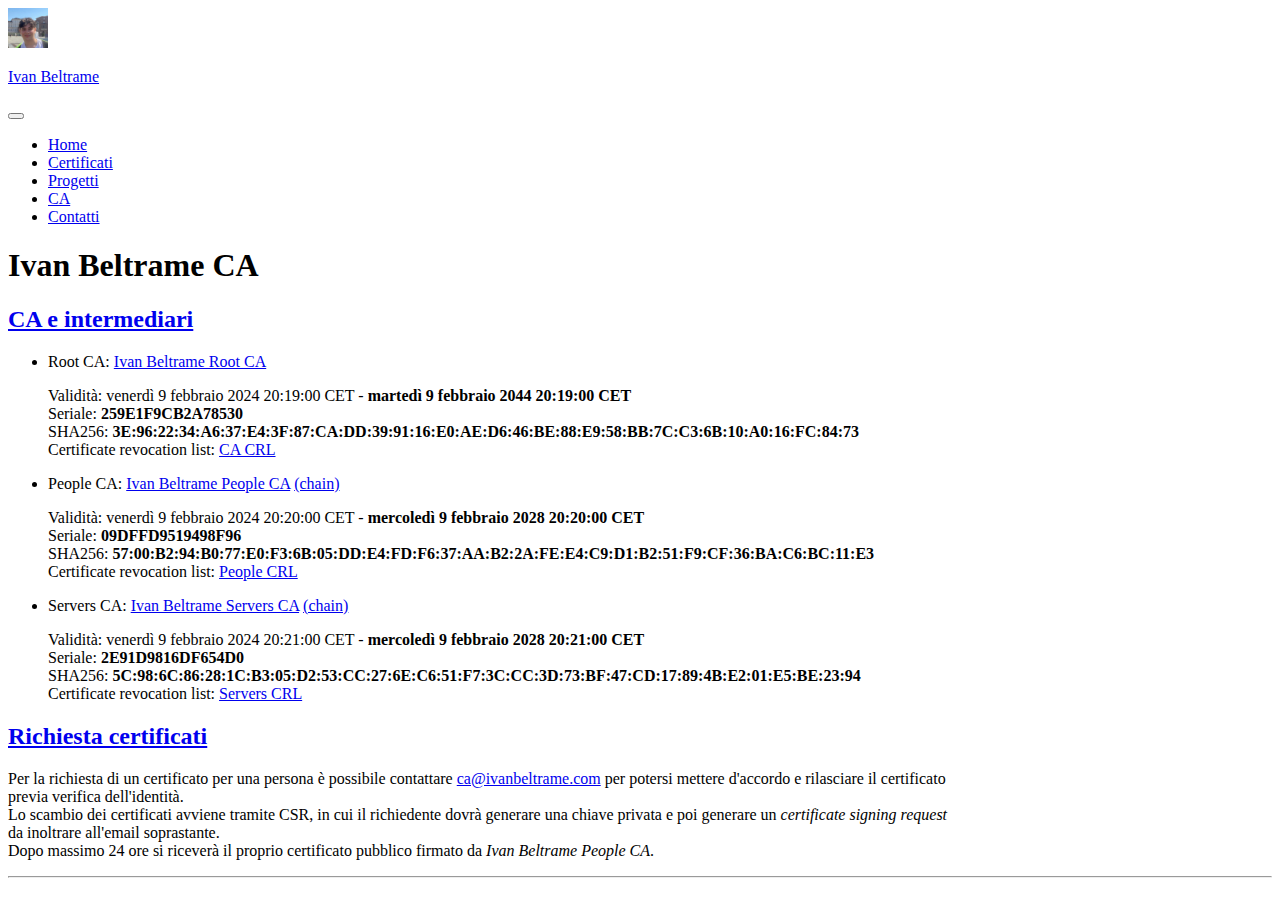
<file: ca.html>
<!DOCTYPE html>
<html lang="it">
<head>
    <!-- Favicon -->
    <link rel="icon" href="/img/favicon.png" type="image/x-icon">
    <link rel="shortcut icon" href="/img/favicon.png" type="image/x-icon">
    <!-- Bootstrap 5.3.2 and Stylesheets -->
    <link rel="stylesheet" href="/style.css">
    <link href="https://cdn.jsdelivr.net/npm/bootstrap@5.3.2/dist/css/bootstrap.min.css" rel="stylesheet" integrity="sha384-T3c6CoIi6uLrA9TneNEoa7RxnatzjcDSCmG1MXxSR1GAsXEV/Dwwykc2MPK8M2HN" crossorigin="anonymous">
    <!-- Bootstrap Icons -->
    <link rel="stylesheet" href="https://cdn.jsdelivr.net/npm/bootstrap-icons@1.11.1/font/bootstrap-icons.css">
    <!-- Metatags -->
    <title>Ivan Beltrame - Autorità di certificazione</title>
    <meta name ="description" content ="Esplora i servizi di certificazione sicuri e affidabili offerti da Ivan Beltrame CA, garantendo una protezione completa per le tue comunicazioni online e la sicurezza dei dati sensibili.">
    <meta charset="UTF-8">
    <meta http-equiv="X-UA-Compatible" content="IE=edge">
    <meta name="viewport" content="width=device-width, initial-scale=1.0">
    <meta name="author" content="Ivan Beltrame">
    <meta name="theme-color" content="#0d6efd">
    <link rel="manifest" href="manifest.json">
    <!-- OpenGraph -->
    <meta property="og:title" content="Ivan Beltrame - Autorità di certificazione">
    <meta property="og:description" content="Esplora i servizi di certificazione sicuri e affidabili offerti da Ivan Beltrame CA, garantendo una protezione completa per le tue comunicazioni online e la sicurezza dei dati sensibili.">
    <meta property="og:type" content="website">
    <meta property="og:image" content="https://www.ivanbeltrame.com/img/favicon.png">
    <meta property="og:url" content="https://www.ivanbeltrame.com/ca">
    <!-- Twitter meta tags -->
    <meta name="twitter:card" content="summary">
    <meta name="twitter:site" content="@IvanBeltramee">
    <meta name="twitter:creator" content="@IvanBeltramee">
    <meta name="twitter:title" content="Ivan Beltrame - Autorità di certificazione">
    <meta name="twitter:description" content="Esplora i servizi di certificazione sicuri e affidabili offerti da Ivan Beltrame CA, garantendo una protezione completa per le tue comunicazioni online e la sicurezza dei dati sensibili.">
</head>
<body>
    <header>
        <nav class="navbar navbar-expand-lg bg-primary">
            <div class="container-fluid">
                <a class="navbar-brand d-flex align-items-center" href="/">
                    <img src="/img/icon.jpg" alt="Logo" width="40" height="40">
                    <p class="my-0 mx-2">Ivan Beltrame</p>
                    <div id="event-header" class="fs-3"></div>
                </a>
                <button class="navbar-toggler" type="button" data-bs-toggle="collapse" data-bs-target="#navbarSupportedContent" aria-controls="navbarSupportedContent" aria-expanded="false" aria-label="Toggle navigation">
                    <span class="navbar-toggler-icon"></span>
                </button>
                <div class="collapse navbar-collapse" id="navbarSupportedContent">
                    <ul class="navbar-nav ms-auto mb-2 mb-lg-0">
                        <li class="nav-item">
                            <a class="nav-link active" aria-current="page" href="/">Home</a>
                        </li>
                        <li class="nav-item">
                            <a class="nav-link active" aria-current="page" href="/certificati">Certificati</a>
                        </li>
                        <li class="nav-item">
                            <a class="nav-link active" aria-current="page" href="/projects">Progetti</a>
                        </li>
                        <li class="nav-item">
                            <a class="nav-link active" aria-current="page" href="/ca">CA</a>
                        </li>
                        <li class="nav-item">
                            <a class="nav-link active" aria-current="page" href="/contatti">Contatti</a>
                        </li>
                    </ul>
                </div>
            </div>
        </nav>
    </header>

    <div class="bg-primary-subtle text-emphasis-primary p-5">
        <h1 class="mx-auto p-2 w-100 text-center fw-bold">Ivan Beltrame CA</h1>
    </div>

    <!-- Contenuto -->
    <div class="p-5">
        <h2 class="mx-auto p-2 testo fw-bold" id="ca"><a href="#ca" class="section-link link-dark link-underline link-underline-opacity-0">CA e intermediari</a></h2>
        <ul class="mx-auto p-2 testo">
            <li class="overflow-x-scroll">
                Root CA: <a href="/ca/Ivan_Beltrame_Root_CA.crt" target="_blank" rel="noopener noreferrer">Ivan Beltrame Root CA</a>
                <p>
                    Validità: venerdì 9 febbraio 2024 20:19:00 CET - <b>martedì 9 febbraio 2044 20:19:00 CET</b><br>
                    Seriale: <b>259E1F9CB2A78530</b><br>
                    SHA256: <b>3E:96:22:34:A6:37:E4:3F:87:CA:DD:39:91:16:E0:AE:D6:46:BE:88:E9:58:BB:7C:C3:6B:10:A0:16:FC:84:73</b><br>
                    Certificate revocation list: <a href="/crl/ca.crl" target="_blank" rel="noopener noreferrer">CA CRL</a>
                </p>
            </li>
            <li class="overflow-x-scroll">
                People CA: <a href="/ca/Ivan_Beltrame_People_CA.crt" target="_blank" rel="noopener noreferrer">Ivan Beltrame People CA</a>
                <a href="/ca/Ivan_Beltrame_People_CA_chain.crt" target="_blank" rel="noopener noreferrer">(chain)</a>
                <p>
                    Validità: venerdì 9 febbraio 2024 20:20:00 CET - <b>mercoledì 9 febbraio 2028 20:20:00 CET</b><br>
                    Seriale: <b>09DFFD9519498F96</b><br>
                    SHA256: <b>57:00:B2:94:B0:77:E0:F3:6B:05:DD:E4:FD:F6:37:AA:B2:2A:FE:E4:C9:D1:B2:51:F9:CF:36:BA:C6:BC:11:E3</b><br>
                    Certificate revocation list: <a href="/crl/people.crl" target="_blank" rel="noopener noreferrer">People CRL</a>
                </p>
            </li>
            <li class="overflow-x-scroll">
                Servers CA: <a href="/ca/Ivan_Beltrame_Servers_CA.crt" target="_blank" rel="noopener noreferrer">Ivan Beltrame Servers CA</a>
                <a href="/ca/Ivan_Beltrame_Servers_CA_chain.crt" target="_blank" rel="noopener noreferrer">(chain)</a>
                <p>
                    Validità: venerdì 9 febbraio 2024 20:21:00 CET - <b>mercoledì 9 febbraio 2028 20:21:00 CET</b><br>
                    Seriale: <b>2E91D9816DF654D0</b><br>
                    SHA256: <b>5C:98:6C:86:28:1C:B3:05:D2:53:CC:27:6E:C6:51:F7:3C:CC:3D:73:BF:47:CD:17:89:4B:E2:01:E5:BE:23:94</b><br>
                    Certificate revocation list: <a href="/crl/servers.crl" target="_blank" rel="noopener noreferrer">Servers CRL</a>
                </p>
            </li>
        </ul>
        <h2 class="mx-auto p-2 testo fw-bold" id="richiesta"><a href="#richiesta" class="section-link link-dark link-underline link-underline-opacity-0">Richiesta certificati</a></h2>
        <p class="mx-auto p-2 testo">
            Per la richiesta di un certificato per una persona è possibile contattare <a href="mailto:ca@ivanbeltrame.com" target="_blank" rel="noopener noreferrer">ca@ivanbeltrame.com</a> per potersi mettere d'accordo e rilasciare il certificato previa verifica dell'identità.<br>
            Lo scambio dei certificati avviene tramite CSR, in cui il richiedente dovrà generare una chiave privata e poi generare un <i>certificate signing request</i> da inoltrare all'email soprastante.<br>
            Dopo massimo 24 ore si riceverà il proprio certificato pubblico firmato da <i>Ivan Beltrame People CA</i>.
        </p>
    </div>

    <script src="https://cdn.jsdelivr.net/npm/bootstrap@5.3.2/dist/js/bootstrap.bundle.min.js" integrity="sha384-C6RzsynM9kWDrMNeT87bh95OGNyZPhcTNXj1NW7RuBCsyN/o0jlpcV8Qyq46cDfL" crossorigin="anonymous"></script>
    <script src="/js/app.js"></script>

    <footer class="mx-auto w-75 text-center mb-4">
        <hr>
        <a class="icon-link m-2" href="https://www.instagram.com/ivanbeltramee/" target="_blank" rel="noopener noreferrer" aria-label="Il mio profilo Instagram">
            <i class="bi bi-instagram fs-4"></i>
        </a>
        <a class="icon-link m-2" href="https://github.com/Imperatore1003" target="_blank" rel="noopener noreferrer" aria-label="Il mio profilo GitHub">
            <i class="bi bi-github fs-4"></i>
        </a>
        <a class="icon-link m-2" href="https://www.linkedin.com/in/ivan-beltrame/" target="_blank" rel="noopener noreferrer" aria-label="Il mio profilo LinkedIn">
            <i class="bi bi-linkedin fs-4"></i>
        </a>
        <a class="icon-link m-2" href="https://twitter.com/IvanBeltramee" target="_blank" rel="noopener noreferrer" aria-label="Il mio profilo Twitter">
            <i class="bi bi-twitter-x fs-4"></i>
        </a>
        <a class="icon-link m-2" href="https://www.facebook.com/profile.php?id=100083938833369" target="_blank" rel="noopener noreferrer" aria-label="Il mio profilo Facebook">
            <i class="bi bi-facebook fs-4"></i>
        </a>
        <a class="icon-link m-2" href="mailto:ivan@ivanbeltrame.com" target="_blank" rel="noopener noreferrer" aria-label="La mia email">
            <i class="bi bi-envelope-at fs-4"></i>
        </a>
    </footer>
</body>
</html>
</file>
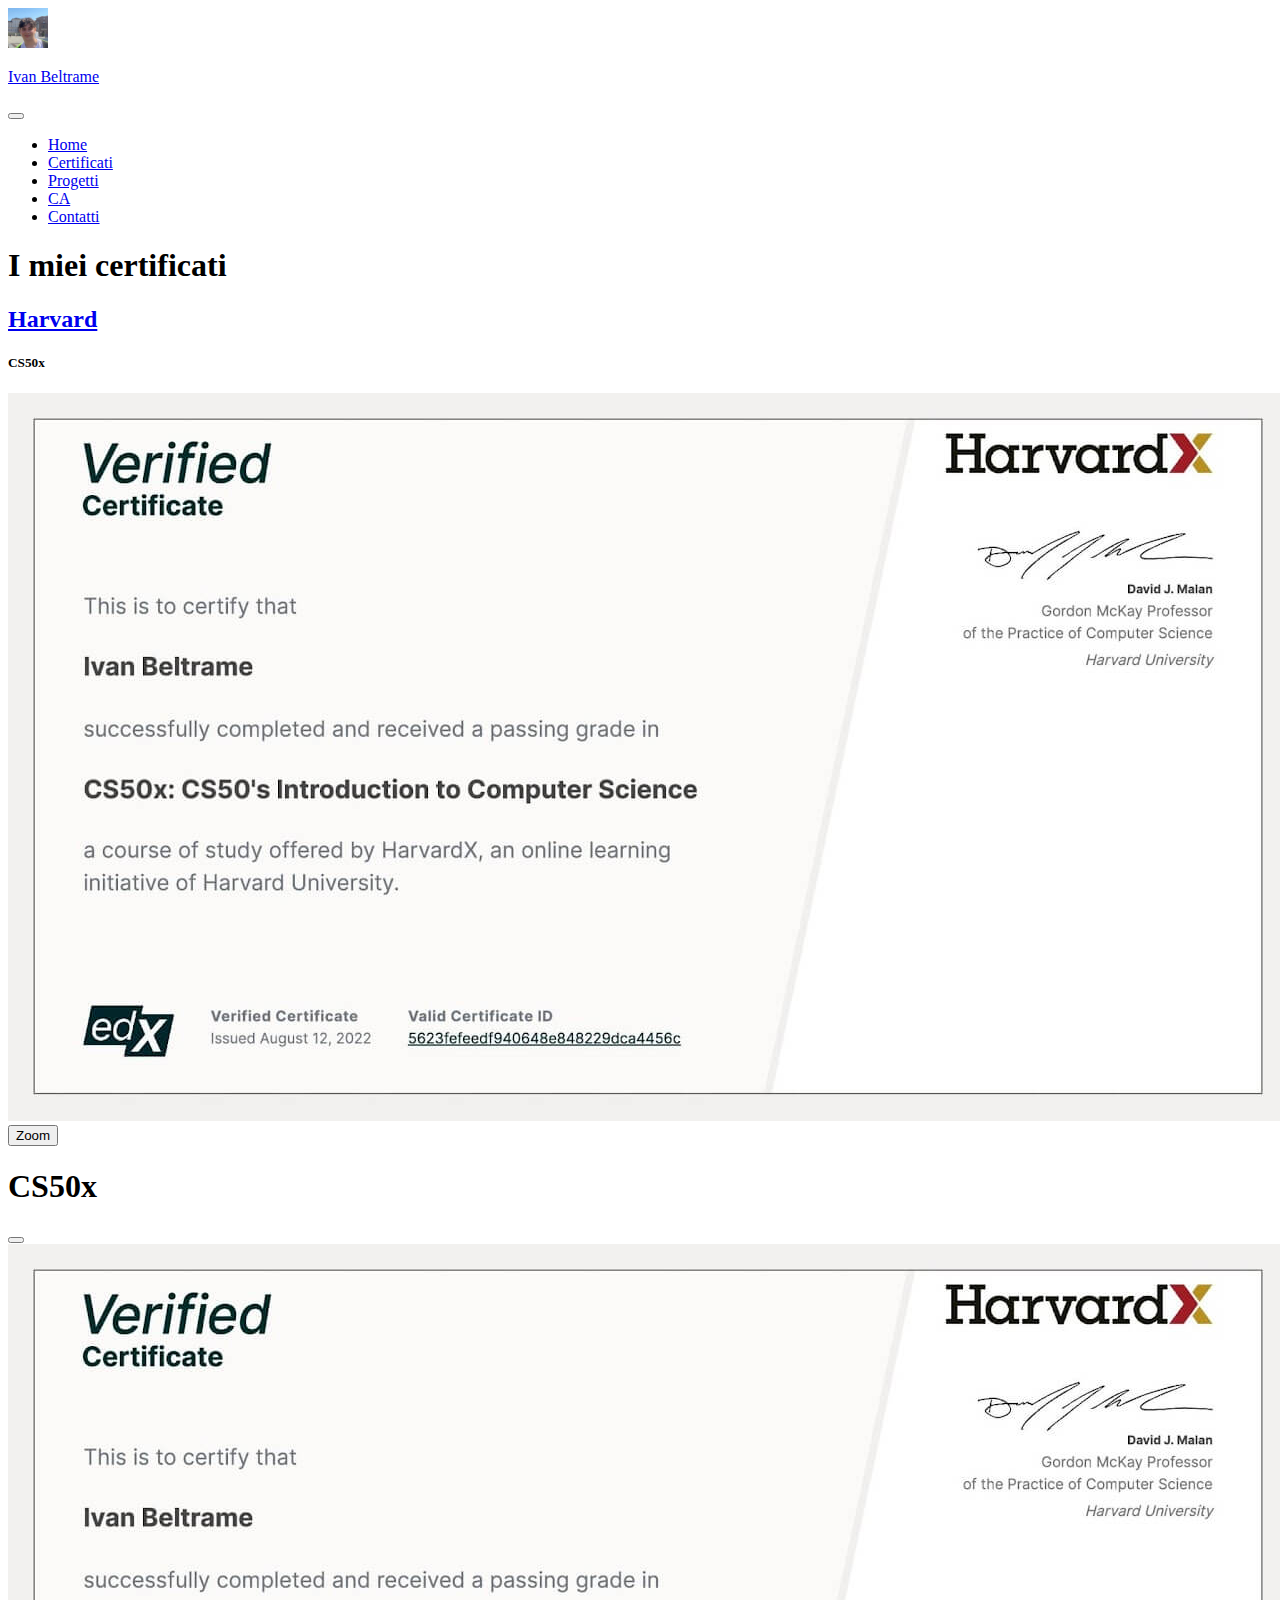
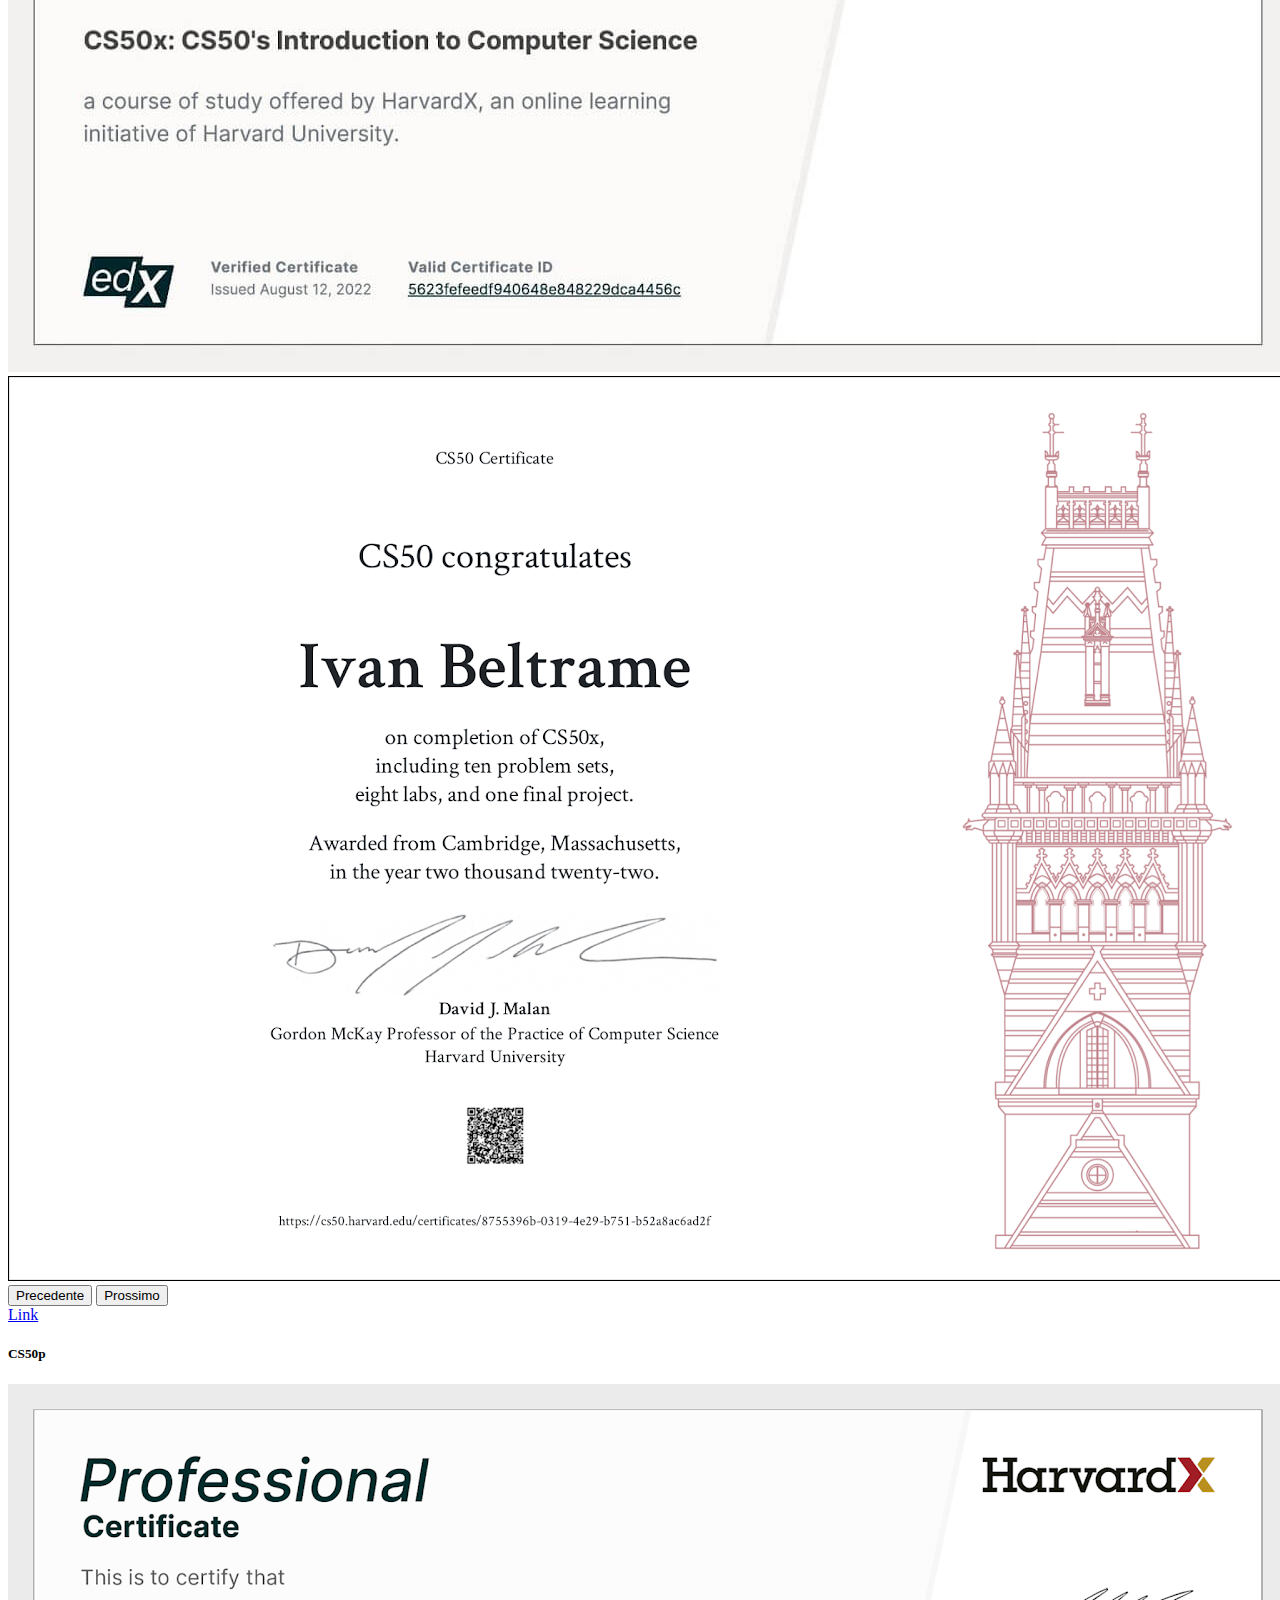
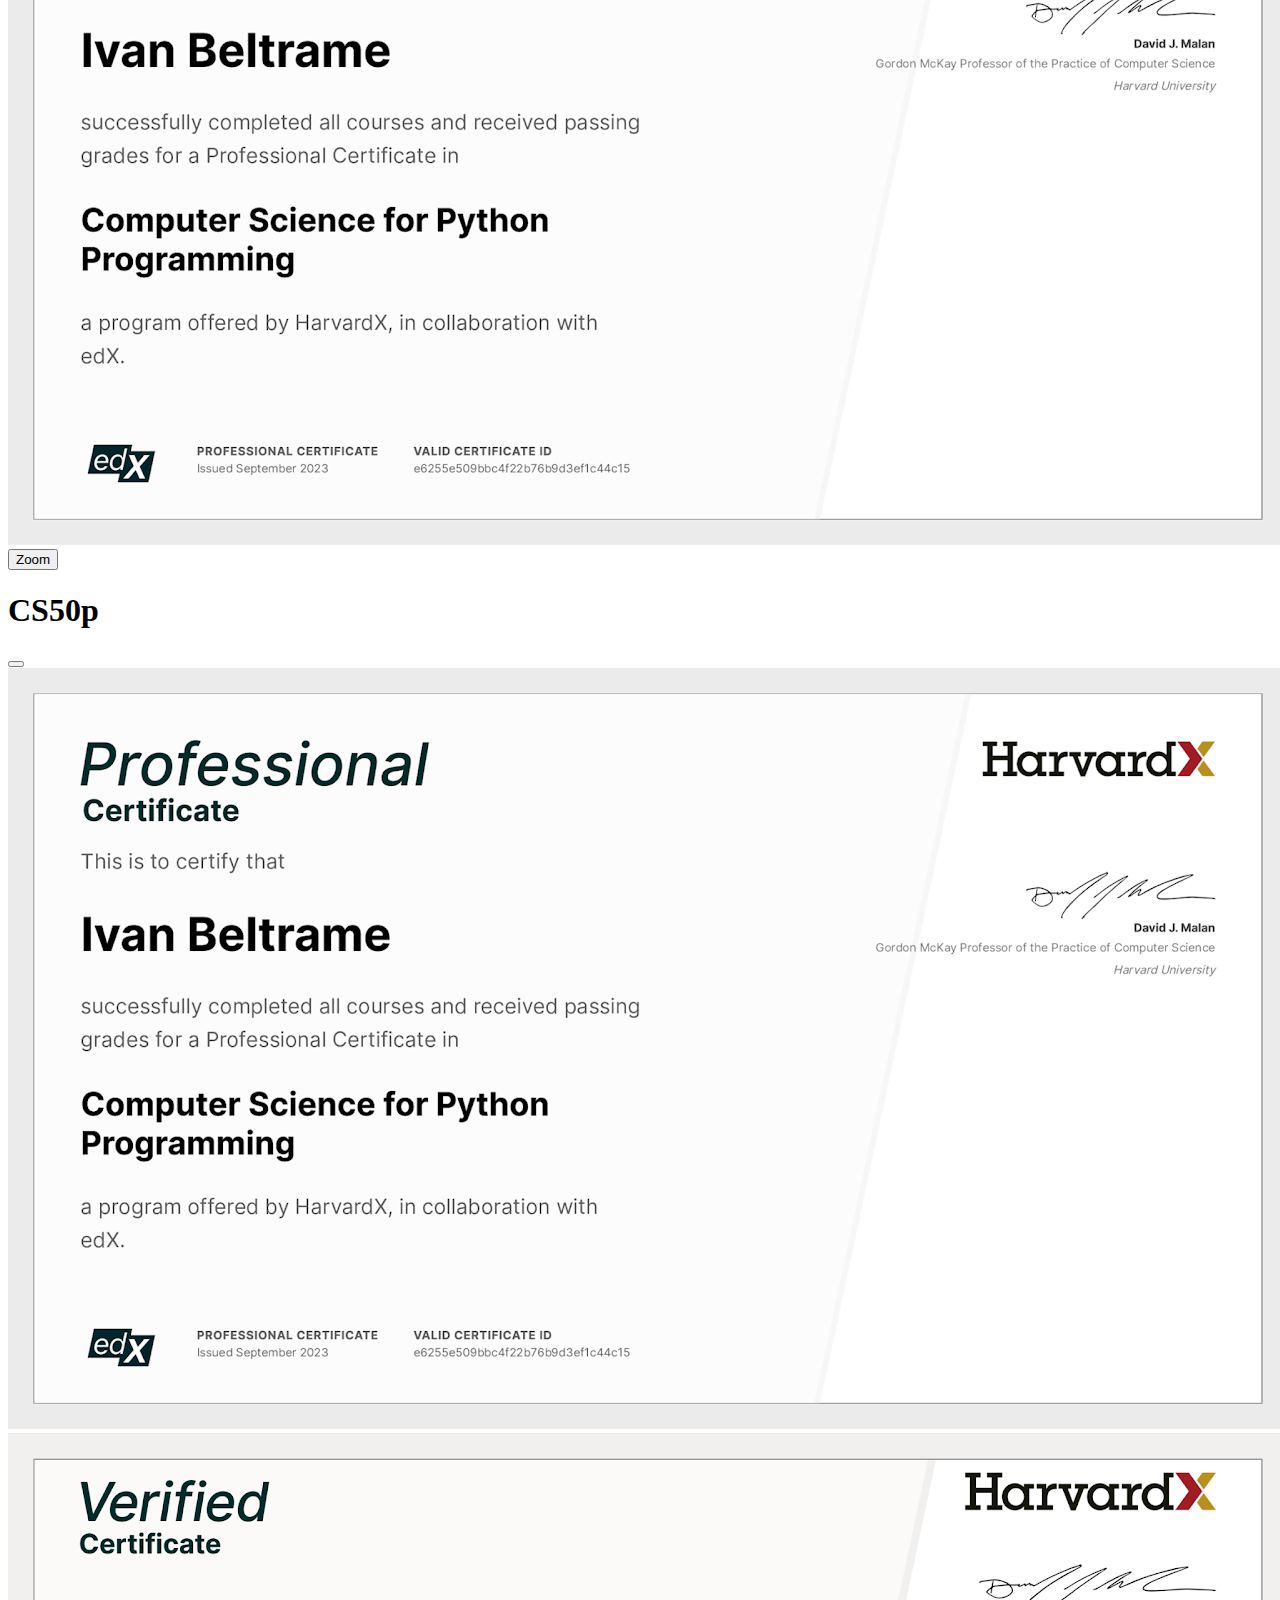
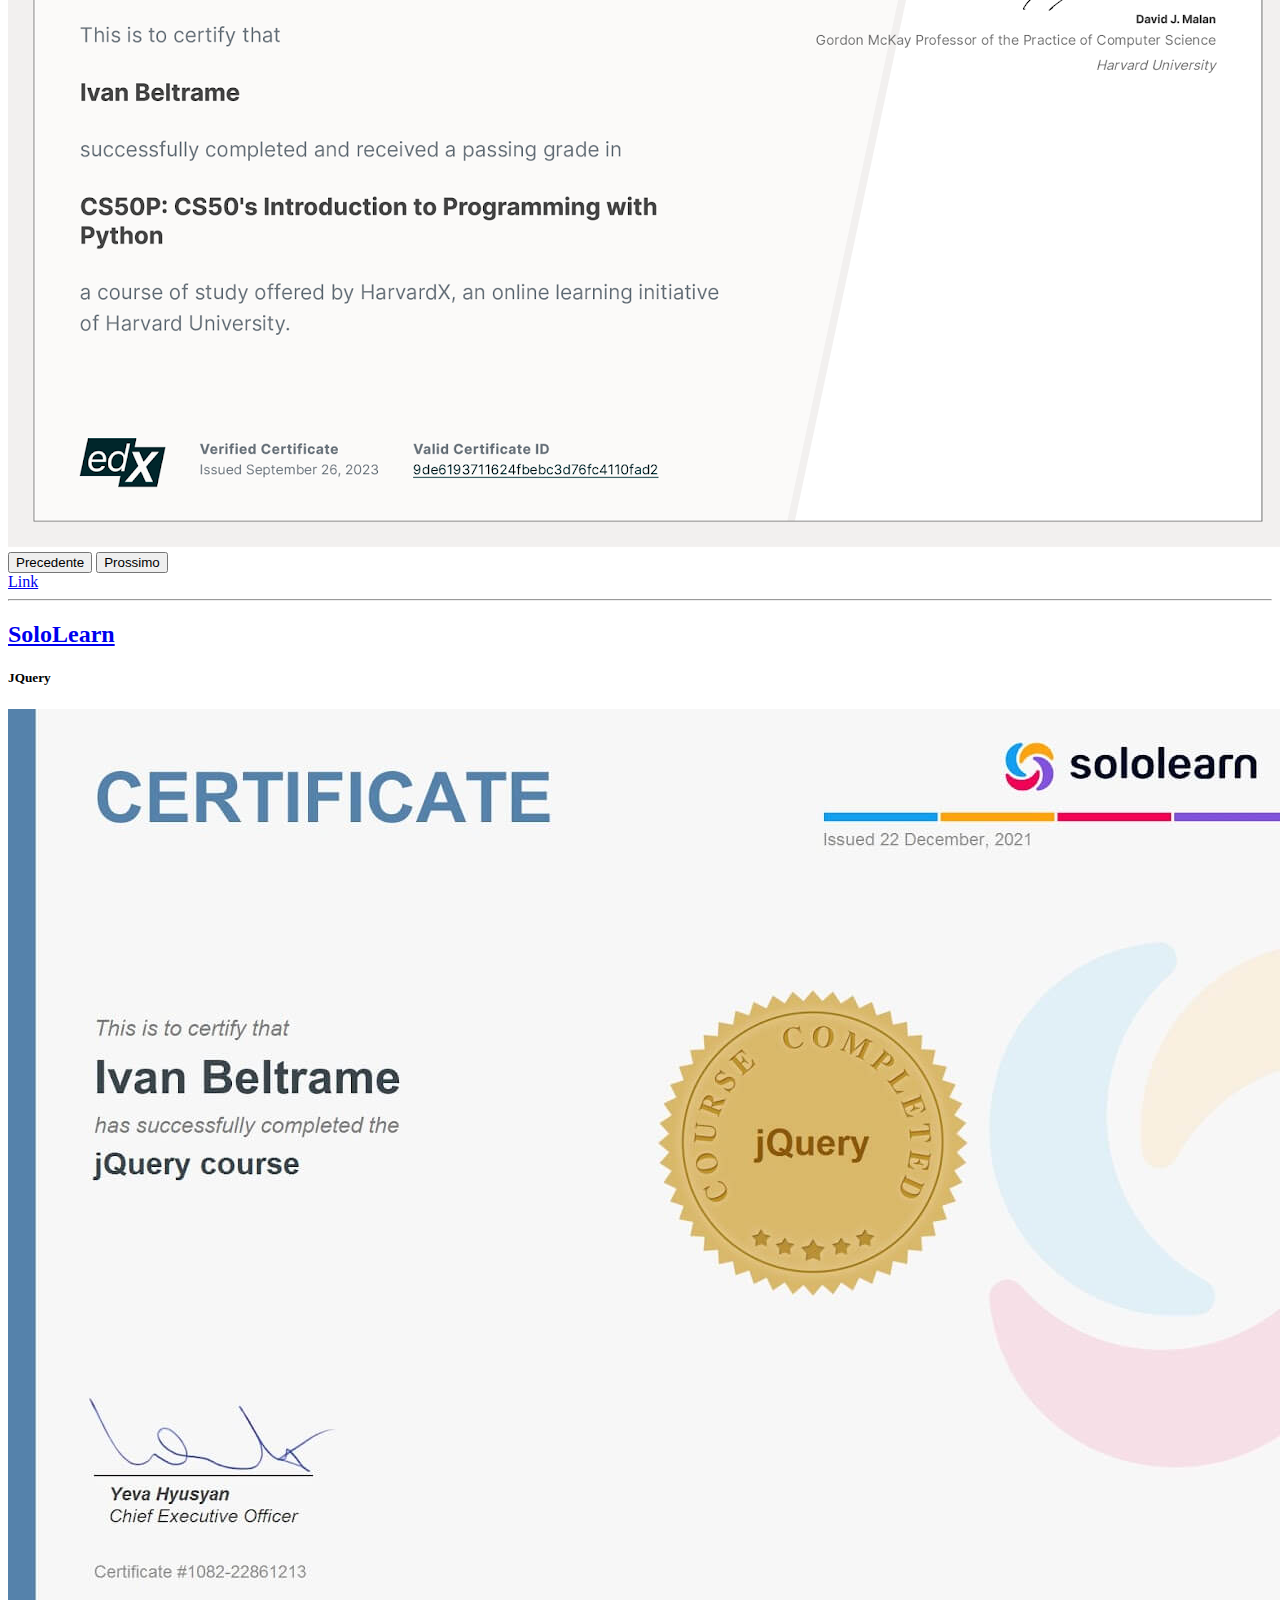
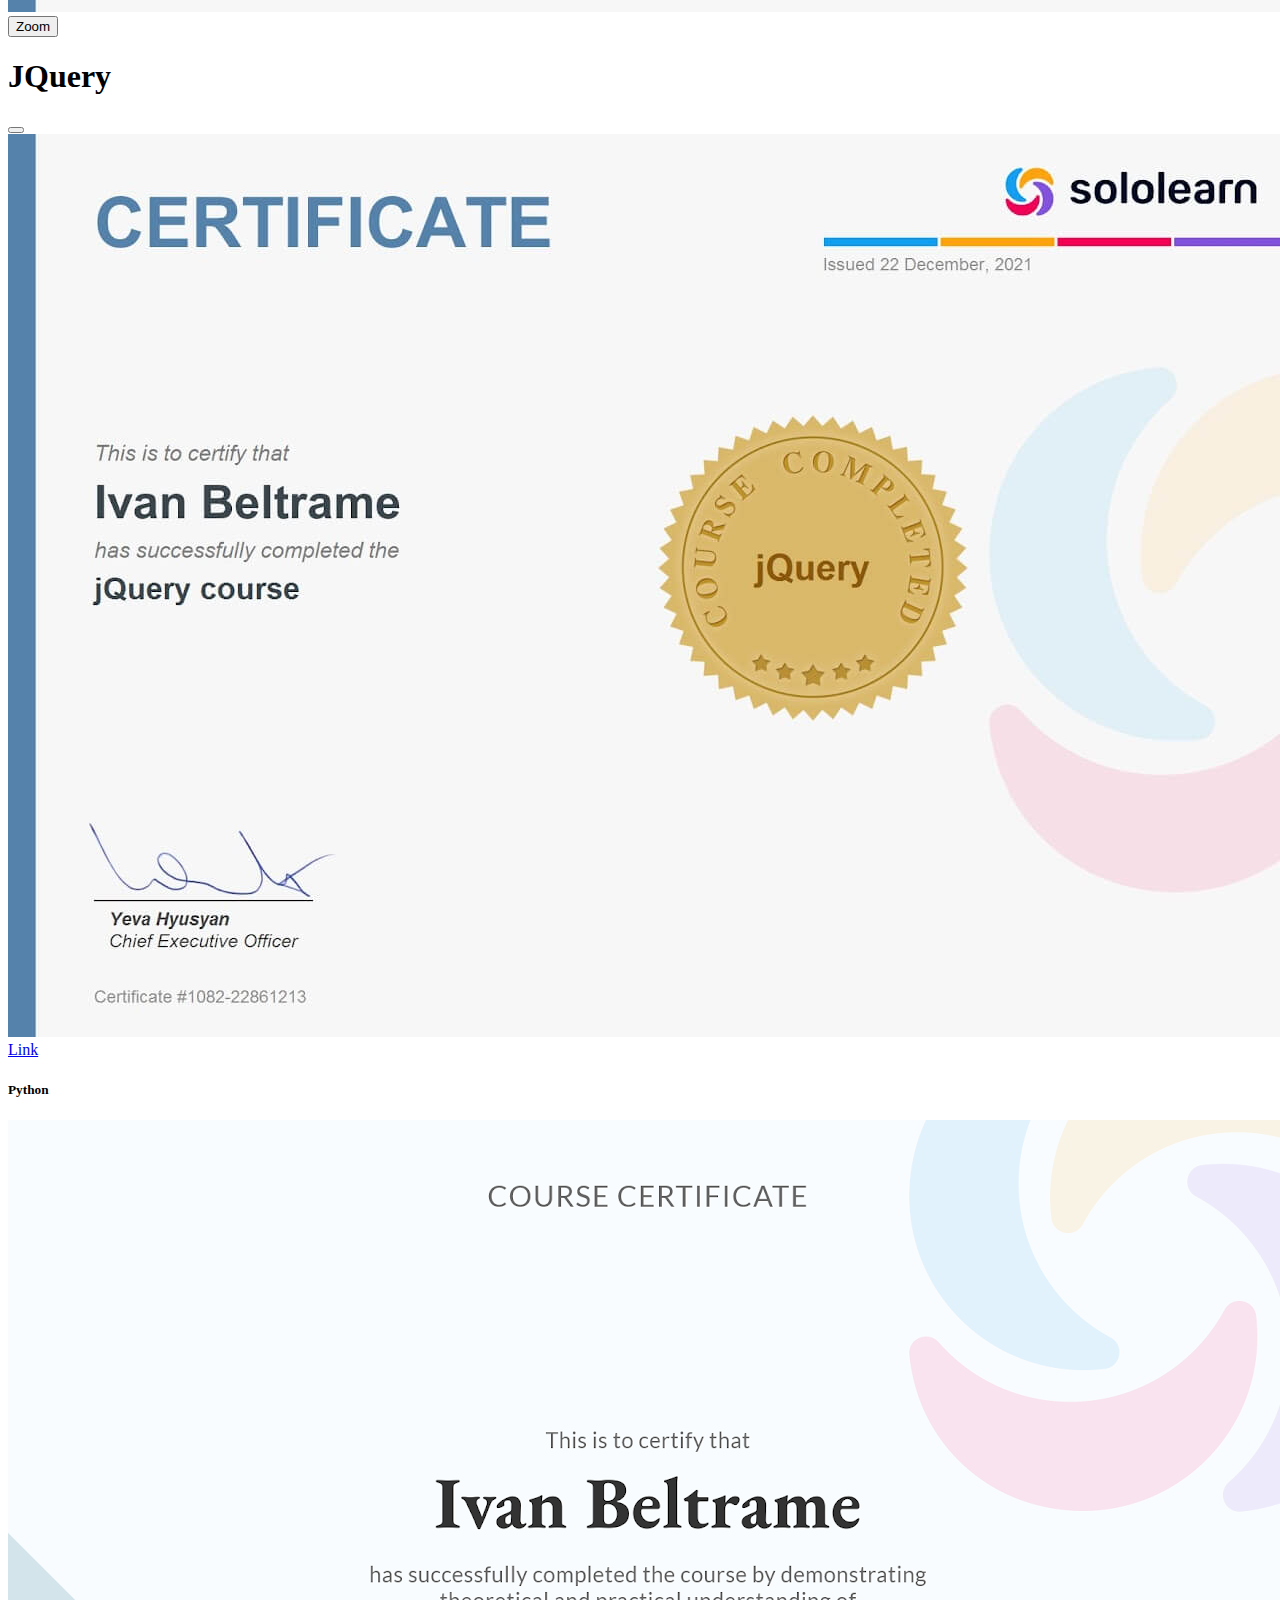
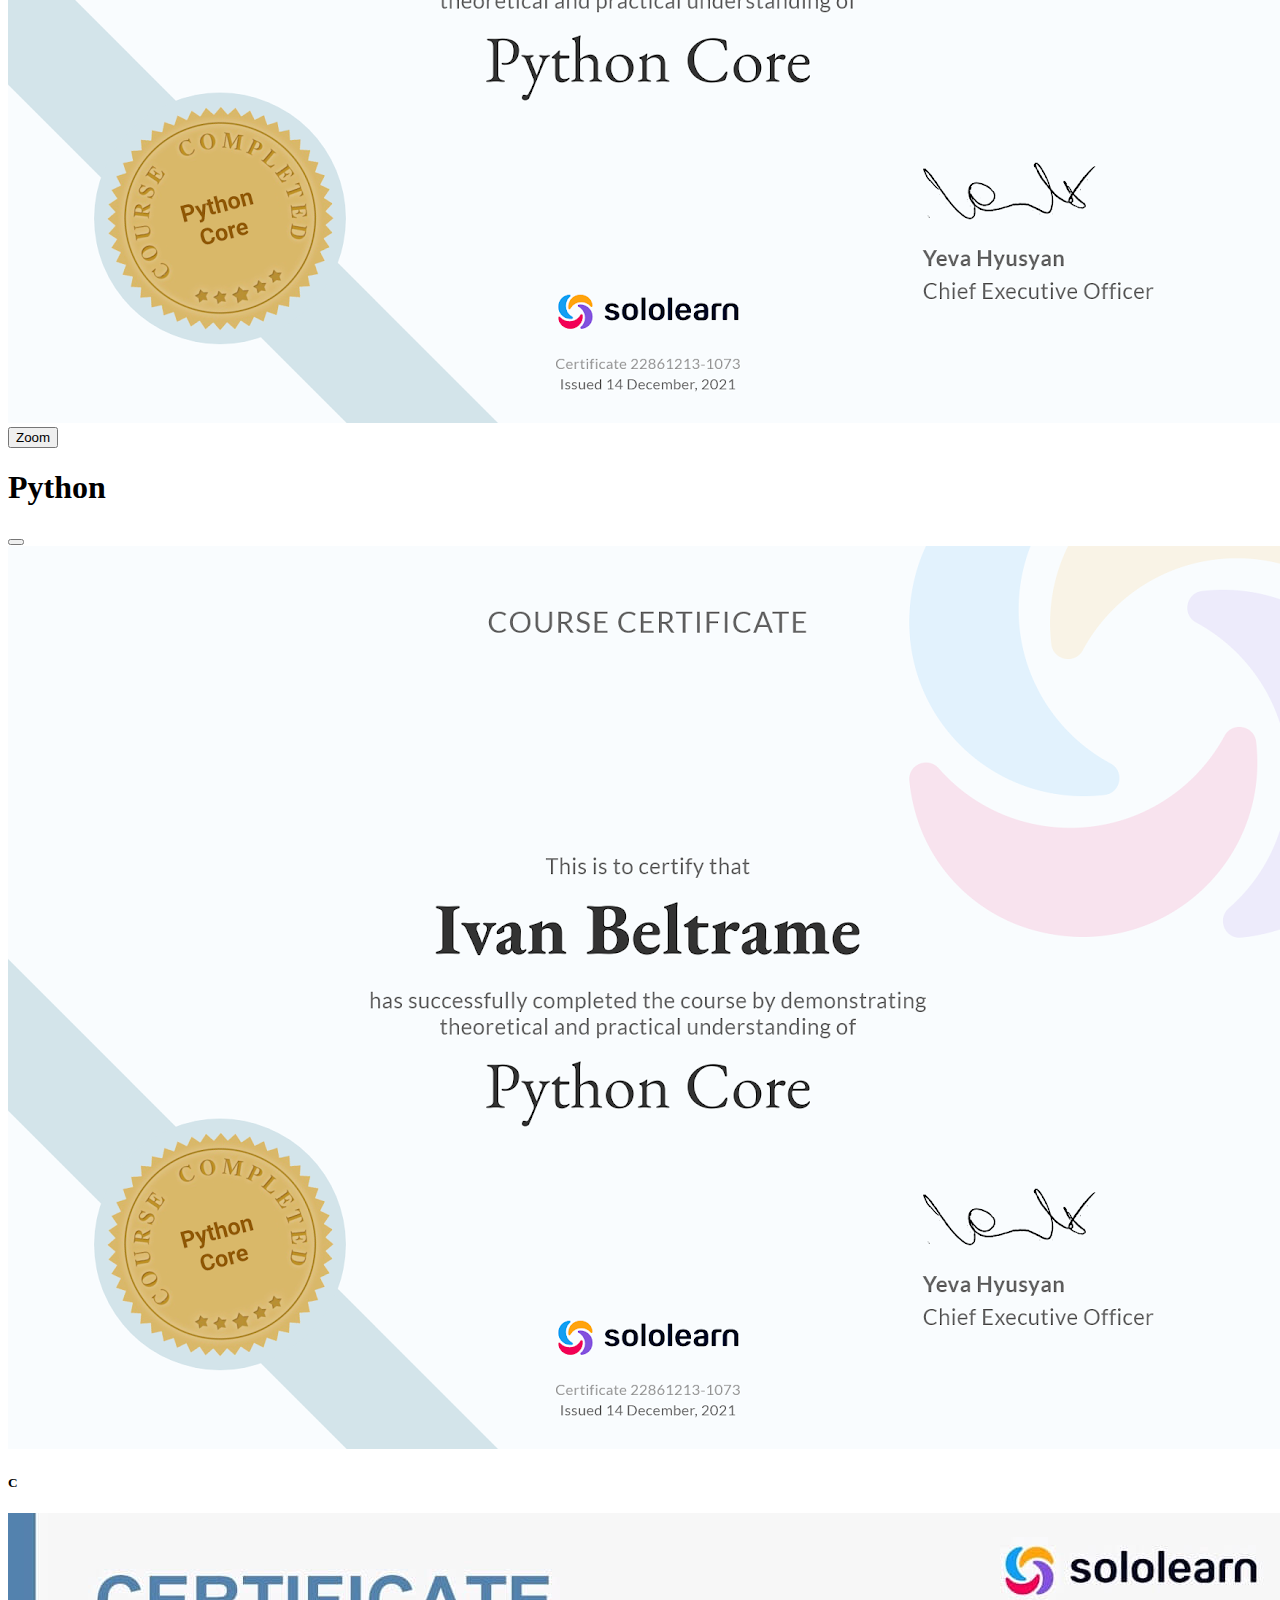
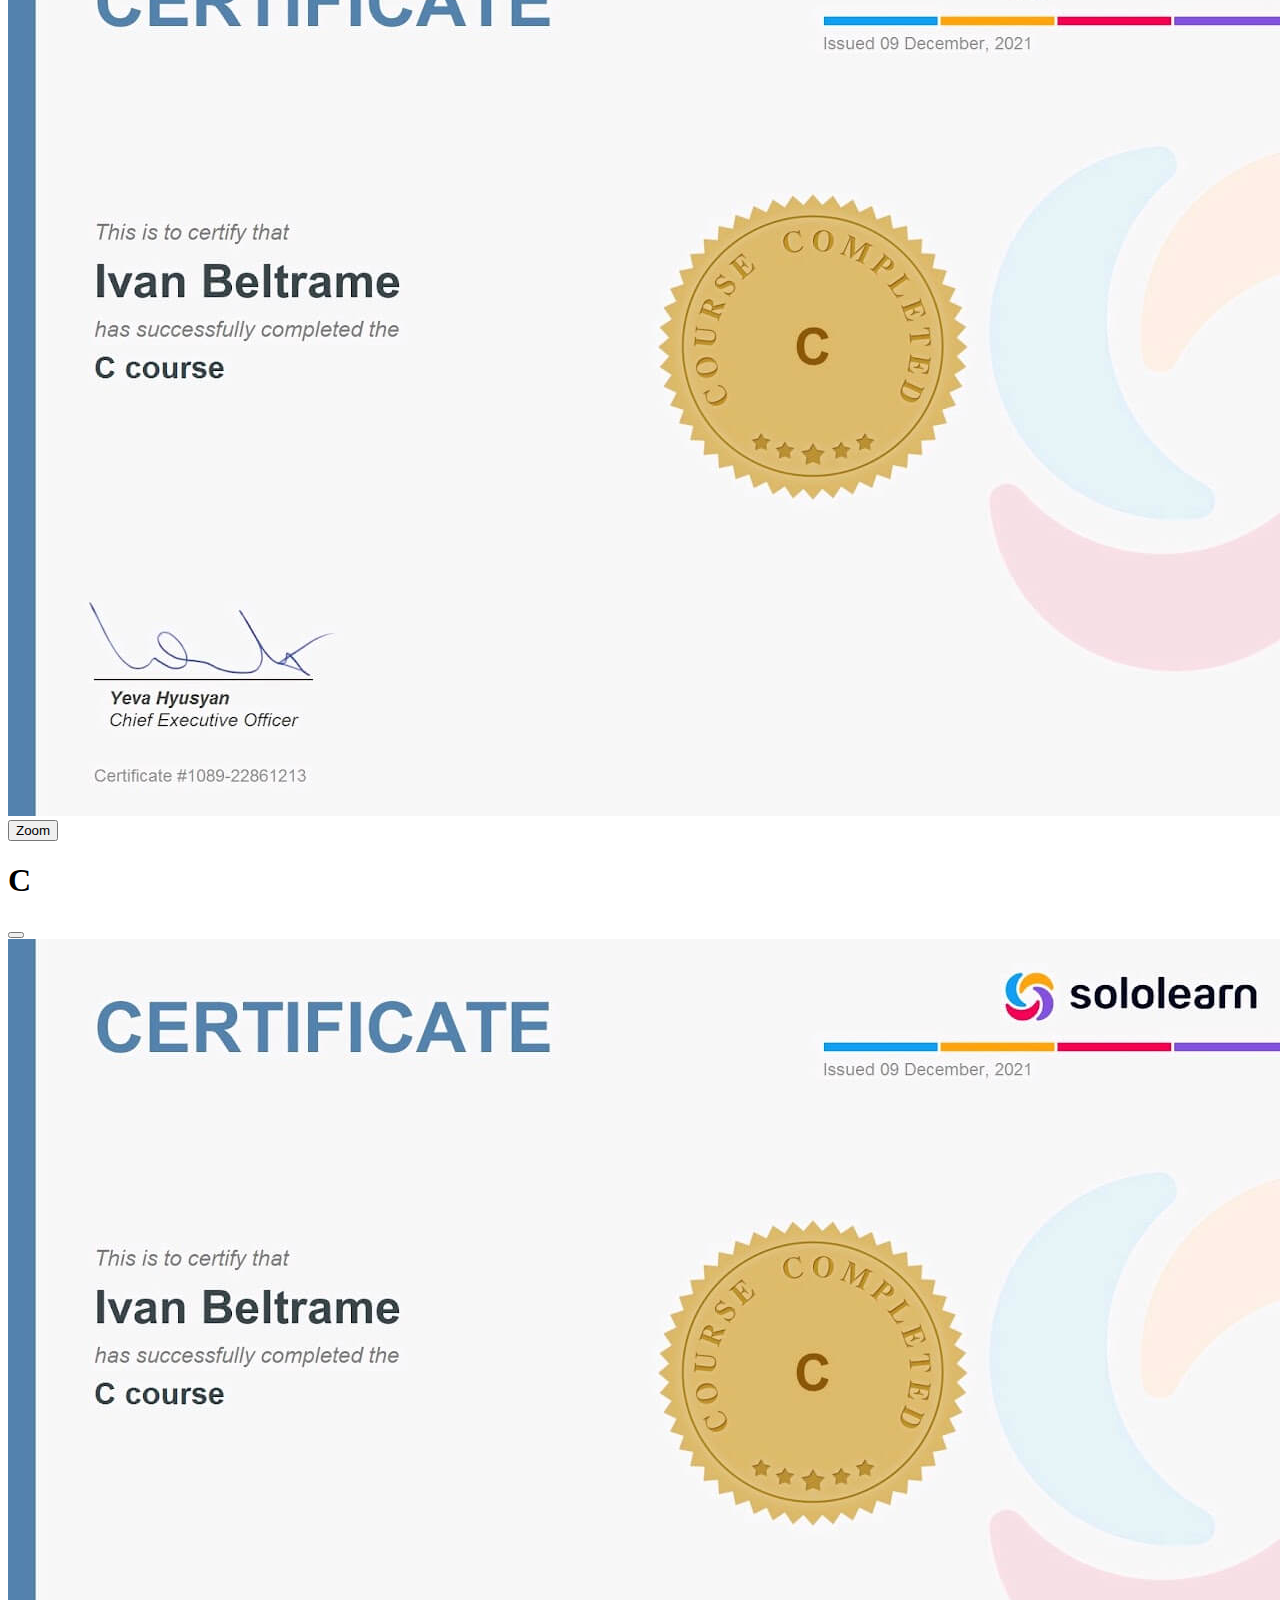
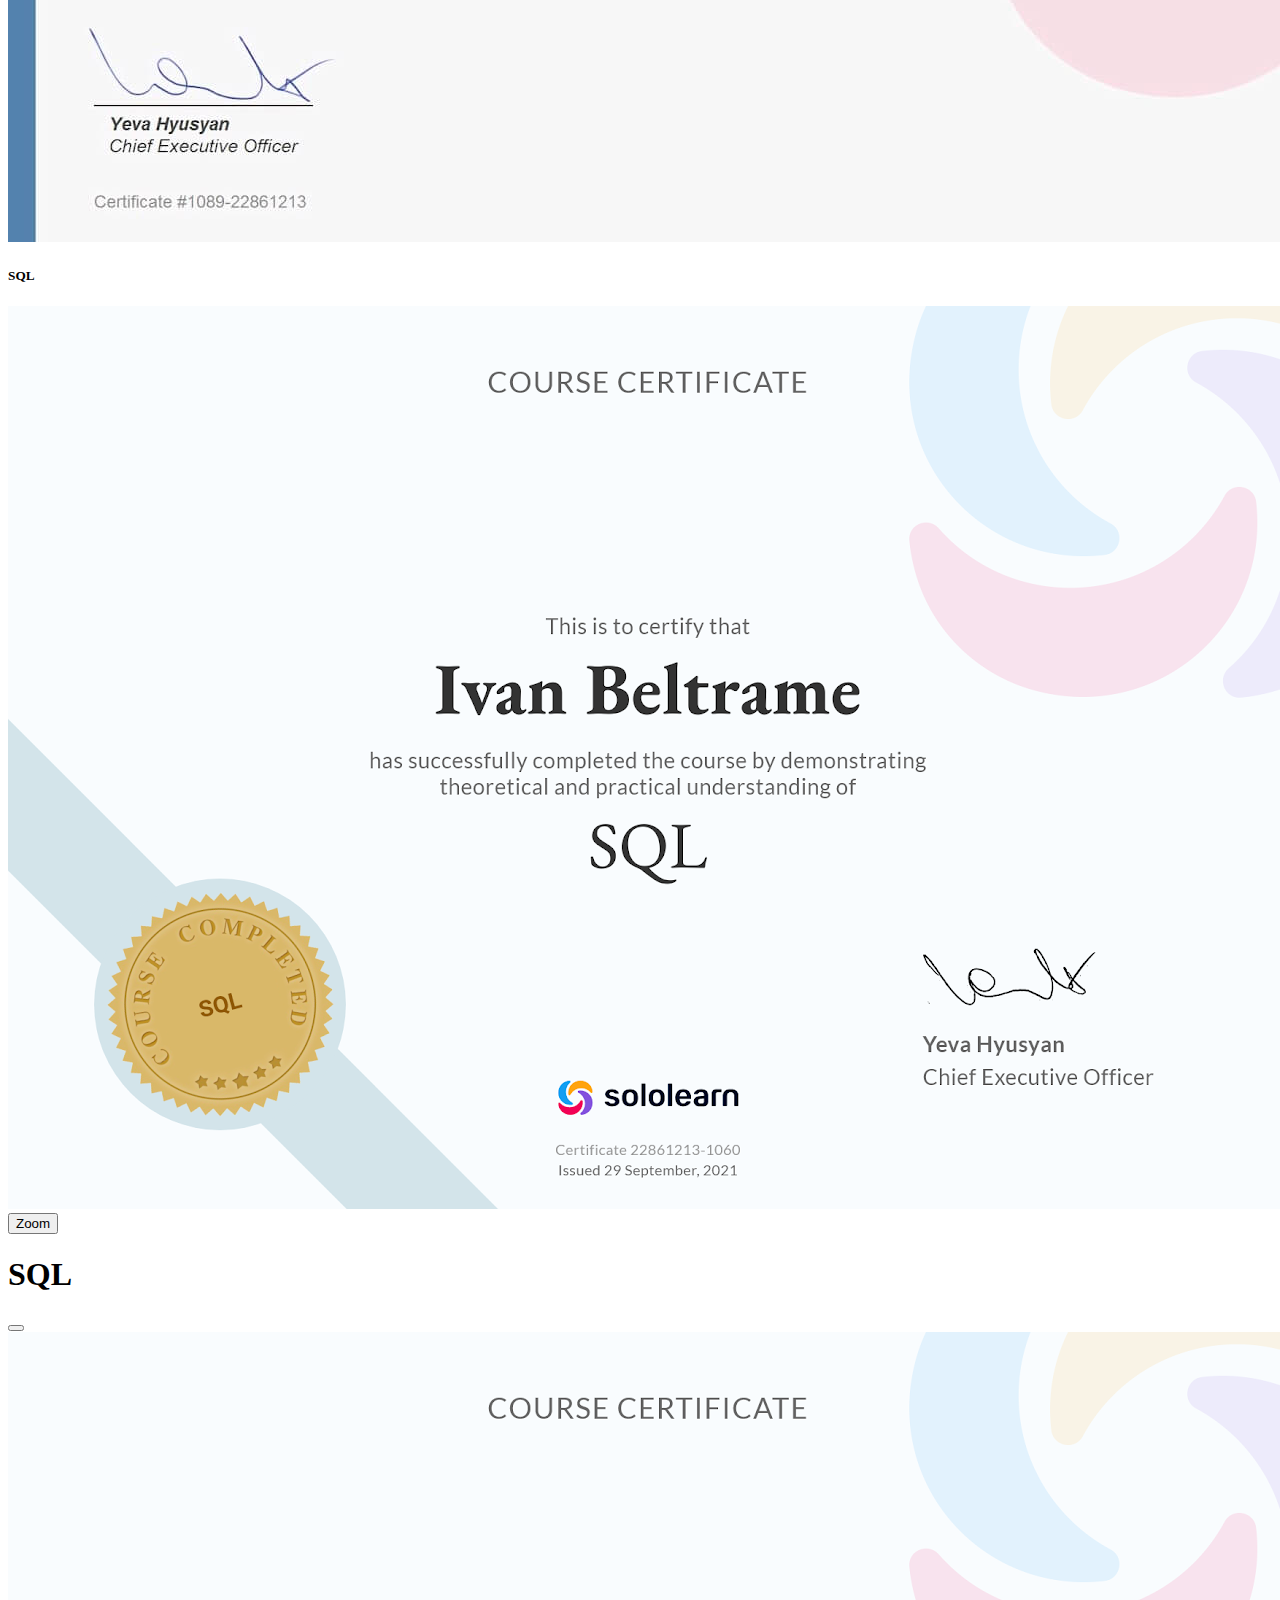
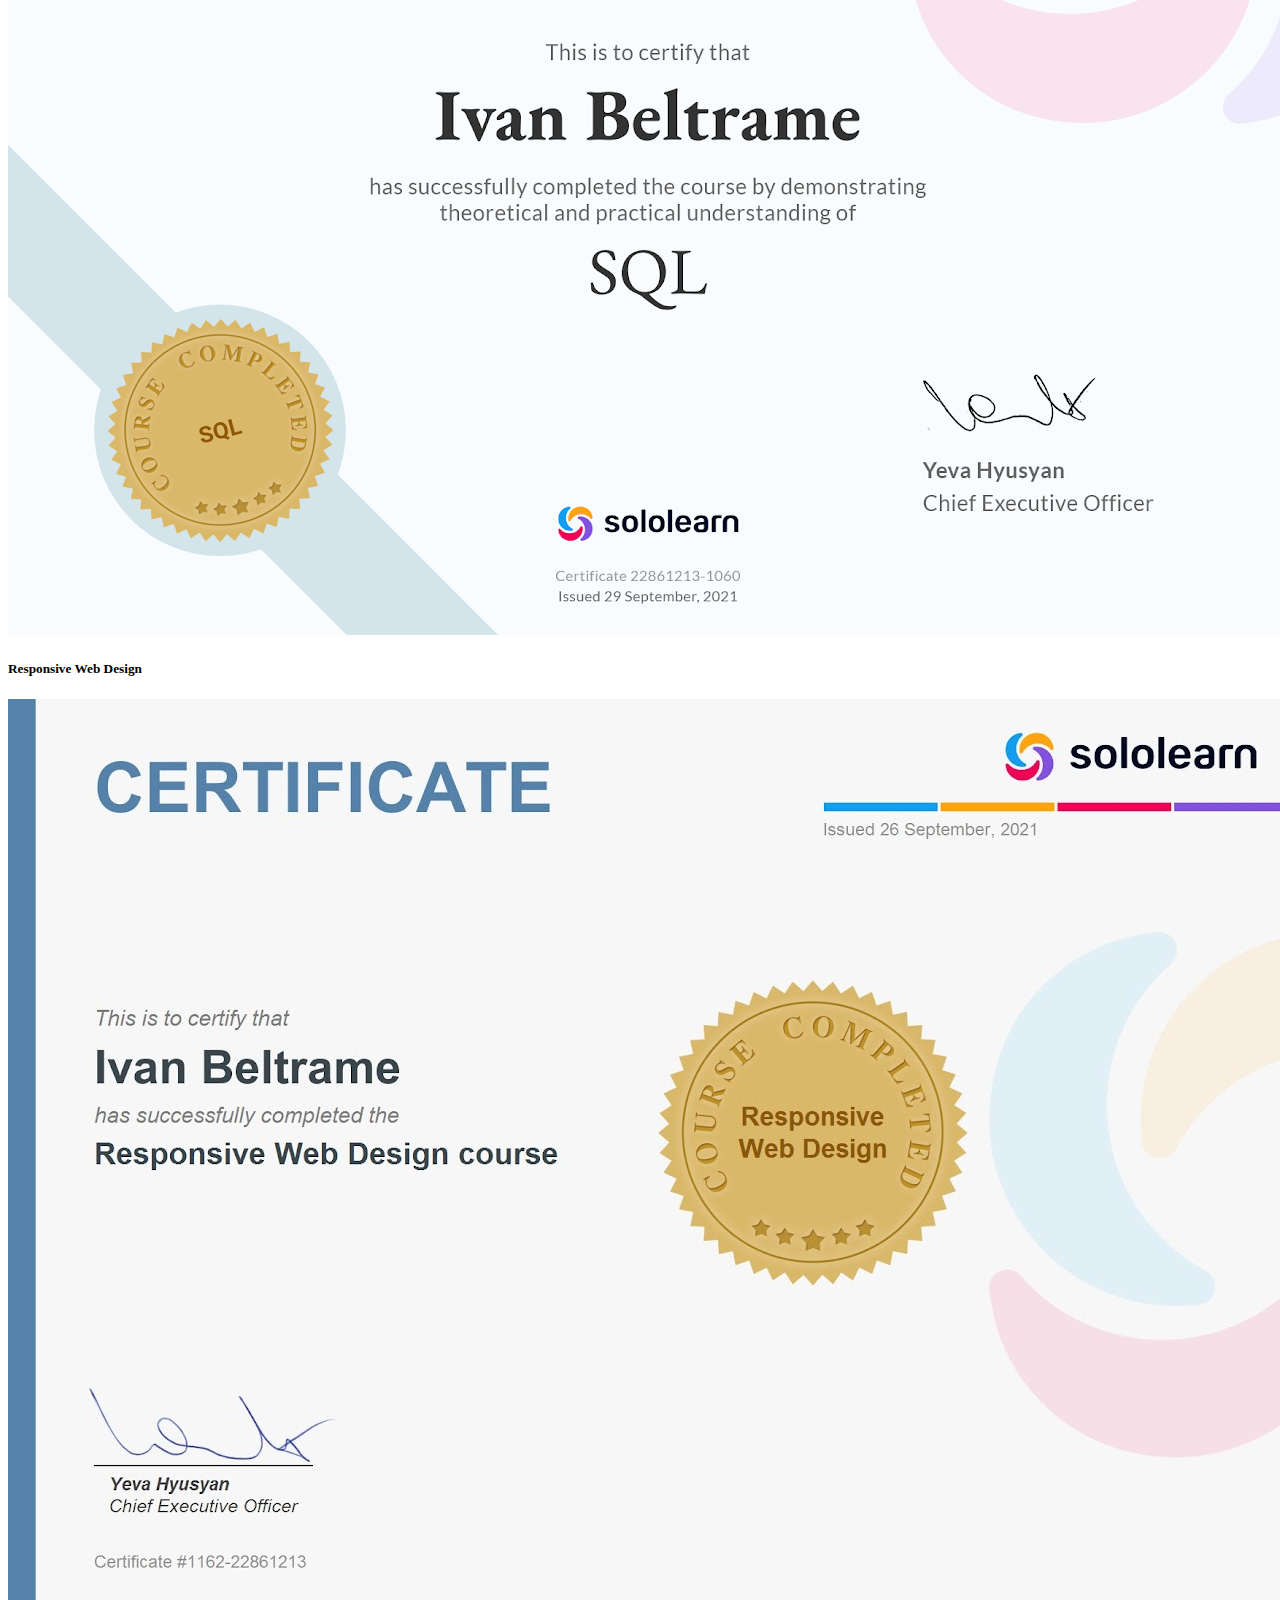
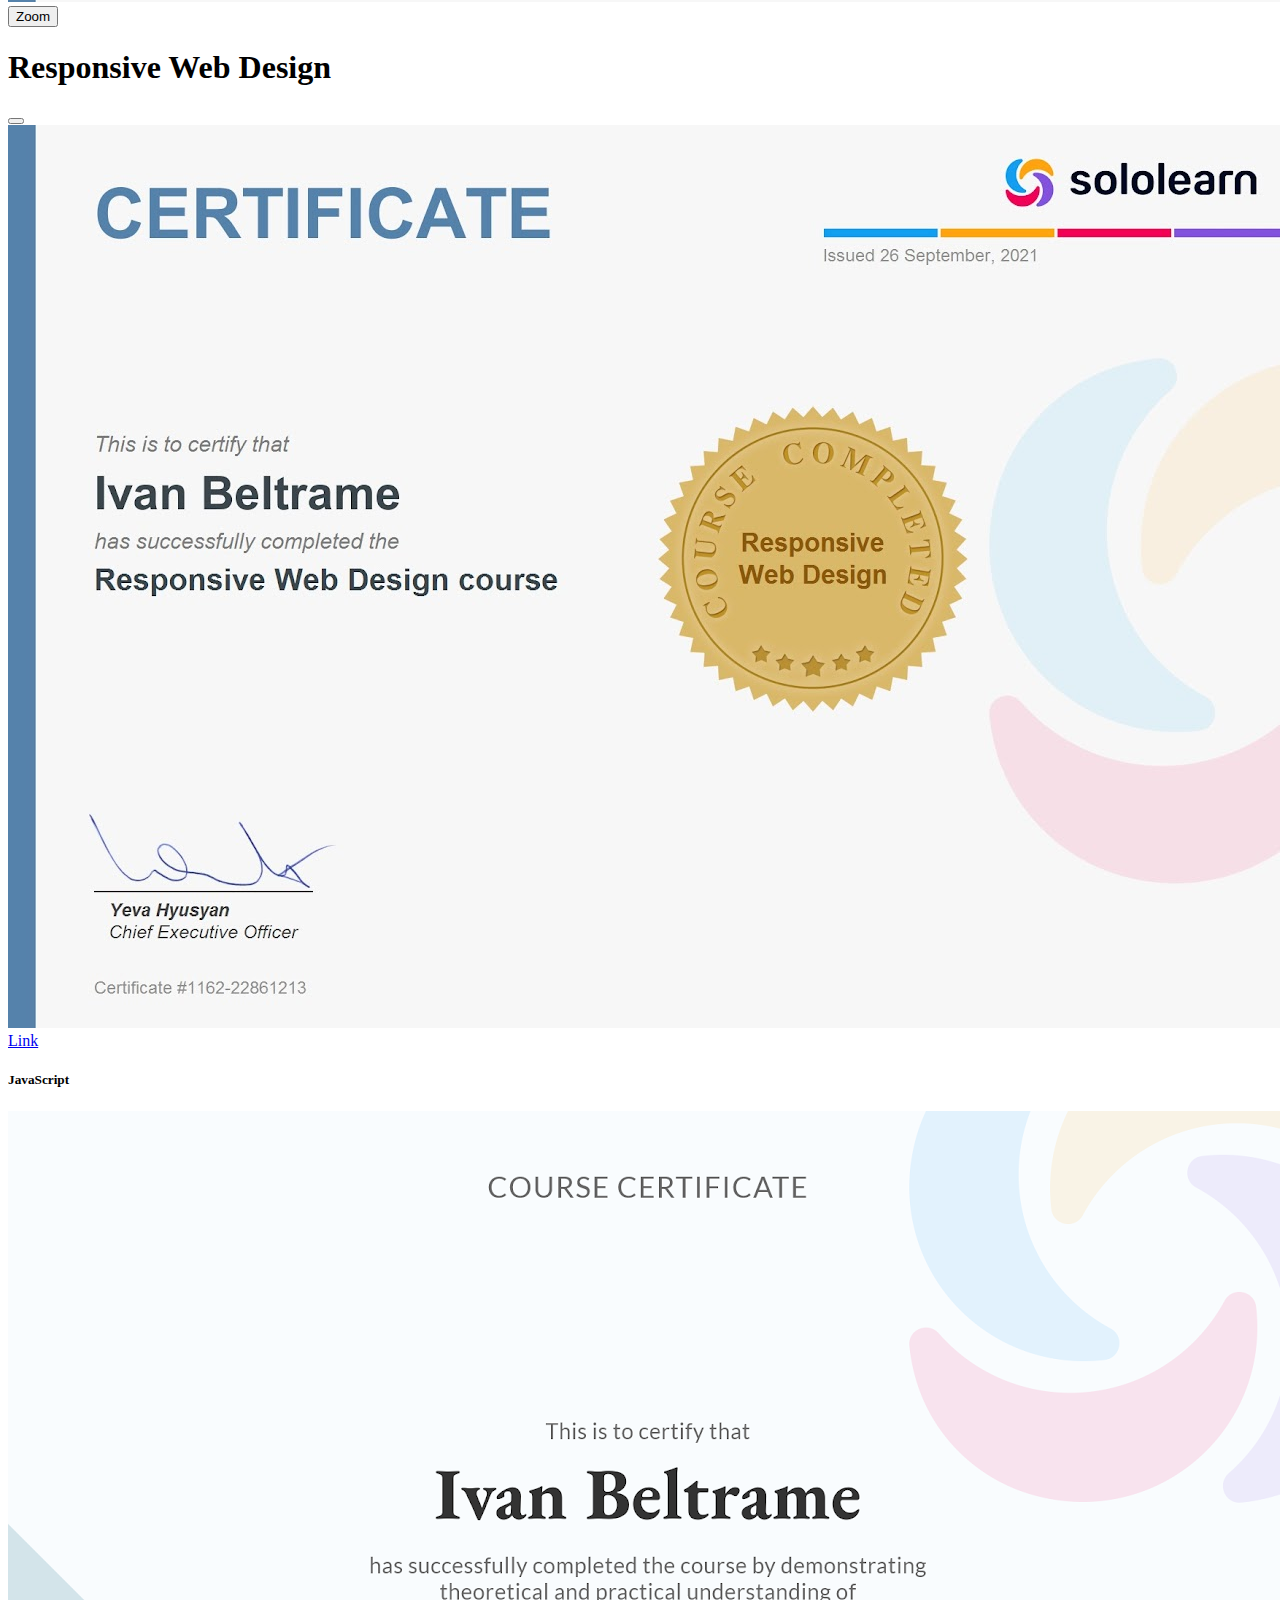
<file: certificati.html>
<!DOCTYPE html>
<html lang="it">
<head>
    <!-- Favicon -->
    <link rel="icon" href="/img/favicon.png" type="image/x-icon">
    <link rel="shortcut icon" href="/img/favicon.png" type="image/x-icon">
    <!-- Bootstrap 5.3.2 and Stylesheets -->
    <link rel="stylesheet" href="/style.css">
    <link href="https://cdn.jsdelivr.net/npm/bootstrap@5.3.2/dist/css/bootstrap.min.css" rel="stylesheet" integrity="sha384-T3c6CoIi6uLrA9TneNEoa7RxnatzjcDSCmG1MXxSR1GAsXEV/Dwwykc2MPK8M2HN" crossorigin="anonymous">
    <!-- Bootstrap Icons -->
    <link rel="stylesheet" href="https://cdn.jsdelivr.net/npm/bootstrap-icons@1.11.1/font/bootstrap-icons.css">
    <!-- Metatags -->
    <title>Ivan Beltrame - Certificati</title>
    <meta name ="description" content ="Qui puoi trovare tutti i miei certificati ordinati per società di emissione e di importanza">
    <meta charset="UTF-8">
    <meta http-equiv="X-UA-Compatible" content="IE=edge">
    <meta name="viewport" content="width=device-width, initial-scale=1.0">
    <meta name="author" content="Ivan Beltrame">
    <meta name="theme-color" content="#0d6efd">
    <link rel="manifest" href="manifest.json">
    <!-- OpenGraph -->
    <meta property="og:title" content="Ivan Beltrame - Certificati">
    <meta property="og:description" content="Qui puoi trovare tutti i miei certificati ordinati per società di emissione e di importanza">
    <meta property="og:type" content="website">
    <meta property="og:image" content="https://www.ivanbeltrame.com/img/favicon.png">
    <meta property="og:url" content="https://www.ivanbeltrame.com/certificati">
    <!-- Twitter meta tags -->
    <meta name="twitter:card" content="summary">
    <meta name="twitter:site" content="@IvanBeltramee">
    <meta name="twitter:creator" content="@IvanBeltramee">
    <meta name="twitter:title" content="Ivan Beltrame - Certificati">
    <meta name="twitter:description" content="Qui puoi trovare tutti i miei certificati ordinati per società di emissione e di importanza">
</head>
<body>
    <header>
        <nav class="navbar navbar-expand-lg bg-primary">
            <div class="container-fluid">
                <a class="navbar-brand d-flex align-items-center" href="/">
                    <img src="/img/icon.jpg" alt="Logo" width="40" height="40">
                    <p class="my-0 mx-2">Ivan Beltrame</p>
                    <div id="event-header" class="fs-3"></div>
                </a>
                <button class="navbar-toggler" type="button" data-bs-toggle="collapse" data-bs-target="#navbarSupportedContent" aria-controls="navbarSupportedContent" aria-expanded="false" aria-label="Toggle navigation">
                    <span class="navbar-toggler-icon"></span>
                </button>
                <div class="collapse navbar-collapse" id="navbarSupportedContent">
                    <ul class="navbar-nav ms-auto mb-2 mb-lg-0">
                        <li class="nav-item">
                            <a class="nav-link active" aria-current="page" href="/">Home</a>
                        </li>
                        <li class="nav-item">
                            <a class="nav-link active" aria-current="page" href="/certificati">Certificati</a>
                        </li>
                        <li class="nav-item">
                            <a class="nav-link active" aria-current="page" href="/projects">Progetti</a>
                        </li>
                        <li class="nav-item">
                            <a class="nav-link active" aria-current="page" href="/ca">CA</a>
                        </li>
                        <li class="nav-item">
                            <a class="nav-link active" aria-current="page" href="/contatti">Contatti</a>
                        </li>
                    </ul>
                </div>
            </div>
        </nav>
    </header>

    <div class="bg-primary-subtle text-emphasis-primary p-5">
        <h1 class="mx-auto p-2 w-100 text-center fw-bold">I miei certificati</h1>
    </div>
    
    <h2 class="mx-auto w-25 text-center mb-3" id="harvard"><a href="#harvard" class="section-link link-dark link-underline link-underline-opacity-0">Harvard</a></h2>
    <div class="d-flex flex-wrap justify-content-evenly text-center text-center">
        <div class="card text-center m-2">
            <div class="card-body">
                <h5 class="card-title">CS50x</h5>
                <img src="/img/certs/harvard/ver-cert-x.jpg" alt="Certificato verificato sulla introduzione alla computer scienza CS50" class="card-img" loading="lazy">
                <div class="d-flex justify-content-around align-items-center mt-3">
                    <button type="button" class="btn btn-primary" data-bs-toggle="modal" data-bs-target="#ver-cert-x-modal">
                        Zoom
                    </button>
                    <div class="modal fade" id="ver-cert-x-modal" tabindex="-1" aria-labelledby="ver-cert-x-modal-label" aria-hidden="true">
                        <div class="modal-dialog modal-dialog-centered modal-xl">
                            <div class="modal-content">
                                <div class="modal-header">
                                    <h1 class="modal-title fs-5 mx-auto" id="ver-cert-x-modal-label">CS50x</h1>
                                    <button type="button" class="btn-close mx-0" data-bs-dismiss="modal" aria-label="Close"></button>
                                </div>
                                <div class="modal-body">
                                    <div id="ver-cert-x-carousel" class="carousel slide">
                                        <div class="carousel-inner">
                                            <div class="carousel-item active">
                                                <img src="/img/certs/harvard/ver-cert-x.jpg" class="d-block w-100" alt="Certificato verificato sulla introduzione alla computer scienza CS50" loading="lazy">
                                            </div>
                                            <div class="carousel-item">
                                                <img src="/img/certs/harvard/cert-x.png" class="d-block w-100" alt="Certificato sulla introduzione alla computer scienza CS50" loading="lazy">
                                            </div>
                                        </div>
                                        <button class="carousel-control-prev" type="button" data-bs-target="#ver-cert-x-carousel" data-bs-slide="prev">
                                            <span class="carousel-control-prev-icon" aria-hidden="true"></span>
                                            <span class="visually-hidden">Precedente</span>
                                        </button>
                                        <button class="carousel-control-next" type="button" data-bs-target="#ver-cert-x-carousel" data-bs-slide="next">
                                            <span class="carousel-control-next-icon" aria-hidden="true"></span>
                                            <span class="visually-hidden">Prossimo</span>
                                        </button>
                                    </div>
                                </div>
                            </div>
                        </div>
                    </div>
                    <a href="https://courses.edx.org/certificates/5623fefeedf940648e848229dca4456c" class="card-link" target="_blank" rel="noopener noreferrer">Link</a>
                </div>
            </div>
        </div>
        <div class="card text-center m-2">
            <div class="card-body">
                <h5 class="card-title">CS50p</h5>
                <img src="/img/certs/harvard/pro-cert-py.png" alt="Certificato professionale sulla computer scienza per la programmazione in Python" class="card-img" loading="lazy">
                <div class="d-flex justify-content-around align-items-center mt-3">
                    <button type="button" class="btn btn-primary" data-bs-toggle="modal" data-bs-target="#pro-cert-py-modal">
                        Zoom
                    </button>
                    <div class="modal fade" id="pro-cert-py-modal" tabindex="-1" aria-labelledby="pro-cert-py-modal-label" aria-hidden="true">
                        <div class="modal-dialog modal-dialog-centered modal-xl">
                            <div class="modal-content">
                                <div class="modal-header">
                                    <h1 class="modal-title fs-5 mx-auto" id="pro-cert-py-modal-label">CS50p</h1>
                                    <button type="button" class="btn-close mx-0" data-bs-dismiss="modal" aria-label="Close"></button>
                                </div>
                                <div class="modal-body">
                                    <div id="pro-cert-py-carousel" class="carousel slide">
                                        <div class="carousel-inner">
                                            <div class="carousel-item active">
                                                <img src="/img/certs/harvard/pro-cert-py.png" class="d-block w-100" alt="Certificato professionale sulla computer scienza per la programmazione in Python" loading="lazy">
                                            </div>
                                            <div class="carousel-item">
                                                <img src="/img/certs/harvard/ver-cert-py.png" class="d-block w-100" alt="Certificato verificato sulla computer scienza per la programmazione in Python" loading="lazy">
                                            </div>
                                        </div>
                                        <button class="carousel-control-prev" type="button" data-bs-target="#pro-cert-py-carousel" data-bs-slide="prev">
                                            <span class="carousel-control-prev-icon" aria-hidden="true"></span>
                                            <span class="visually-hidden">Precedente</span>
                                        </button>
                                        <button class="carousel-control-next" type="button" data-bs-target="#pro-cert-py-carousel" data-bs-slide="next">
                                            <span class="carousel-control-next-icon" aria-hidden="true"></span>
                                            <span class="visually-hidden">Prossimo</span>
                                        </button>
                                    </div>
                                </div>
                            </div>
                        </div>
                    </div>
                    <a href="https://courses.edx.org/certificates/9de6193711624fbebc3d76fc4110fad2" class="card-link" target="_blank" rel="noopener noreferrer">Link</a>
                </div>
            </div>
        </div>
    </div>
    <hr>
    
    <h2 class="mx-auto w-25 text-center mb-3" id="sololearn"><a href="#sololearn" class="section-link link-dark link-underline link-underline-opacity-0">SoloLearn</a></h2>
    <div class="d-flex flex-wrap justify-content-evenly text-center text-center">
        <div class="card text-center m-2">
            <div class="card-body">
                <h5 class="card-title">JQuery</h5>
                <img src="/img/certs/sololearn/jquery.jpg" alt="Certificato Jquery" class="card-img" loading="lazy">
                <div class="d-flex justify-content-around align-items-center mt-3">
                    <button type="button" class="btn btn-primary" data-bs-toggle="modal" data-bs-target="#jquery-modal">
                        Zoom
                    </button>
                    <div class="modal fade" id="jquery-modal" tabindex="-1" aria-labelledby="jquery-modal-label" aria-hidden="true">
                        <div class="modal-dialog modal-dialog-centered modal-xl">
                            <div class="modal-content">
                                <div class="modal-header">
                                    <h1 class="modal-title fs-5 mx-auto" id="jquery-modal-label">JQuery</h1>
                                    <button type="button" class="btn-close mx-0" data-bs-dismiss="modal" aria-label="Close"></button>
                                </div>
                                <img src="/img/certs/sololearn/jquery.jpg" alt="Certificato JQuery" loading="lazy" class="w-100">
                            </div>
                        </div>
                    </div>
                    <a href="https://www.sololearn.com/Certificate/1082-22861213/png" class="card-link" target="_blank" rel="noopener noreferrer">Link</a>
                </div>
            </div>
        </div>
        <div class="card text-center m-2">
            <div class="card-body">
                <h5 class="card-title">Python</h5>
                <img src="/img/certs/sololearn/python.png" alt="Certificato Python" class="card-img" loading="lazy">
                <div class="d-flex justify-content-around align-items-center mt-3">
                    <button type="button" class="btn btn-primary" data-bs-toggle="modal" data-bs-target="#python-modal">
                        Zoom
                    </button>
                    <div class="modal fade" id="python-modal" tabindex="-1" aria-labelledby="python-modal-label" aria-hidden="true">
                        <div class="modal-dialog modal-dialog-centered modal-xl">
                            <div class="modal-content">
                                <div class="modal-header">
                                    <h1 class="modal-title fs-5 mx-auto" id="python-modal-label">Python</h1>
                                    <button type="button" class="btn-close mx-0" data-bs-dismiss="modal" aria-label="Close"></button>
                                </div>
                                <div class="modal-body">
                                    <img src="/img/certs/sololearn/python.png" alt="Certificato Python" loading="lazy" class="w-100">
                                </div>
                            </div>
                        </div>
                    </div>
                </div>
            </div>
        </div>
        <div class="card text-center m-2">
            <div class="card-body">
                <h5 class="card-title">C</h5>
                <img src="/img/certs/sololearn/c.jpg" alt="Certificato C" class="card-img" loading="lazy">
                <div class="d-flex justify-content-around align-items-center mt-3">
                    <button type="button" class="btn btn-primary" data-bs-toggle="modal" data-bs-target="#c-modal">
                        Zoom
                    </button>
                    <div class="modal fade" id="c-modal" tabindex="-1" aria-labelledby="c-modal-label" aria-hidden="true">
                        <div class="modal-dialog modal-dialog-centered modal-xl">
                            <div class="modal-content">
                                <div class="modal-header">
                                    <h1 class="modal-title fs-5 mx-auto" id="c-modal-label">C</h1>
                                    <button type="button" class="btn-close mx-0" data-bs-dismiss="modal" aria-label="Close"></button>
                                </div>
                                <div class="modal-body">
                                    <img src="/img/certs/sololearn/c.jpg" alt="Certificato C" loading="lazy" class="w-100">
                                </div>
                            </div>
                        </div>
                    </div>
                </div>
            </div>
        </div>
        <div class="card text-center m-2">
            <div class="card-body">
                <h5 class="card-title">SQL</h5>
                <img src="/img/certs/sololearn/sql.png" alt="Certificato SQL" class="card-img" loading="lazy">
                <div class="d-flex justify-content-around align-items-center mt-3">
                    <button type="button" class="btn btn-primary" data-bs-toggle="modal" data-bs-target="#sql-modal">
                        Zoom
                    </button>
                    <div class="modal fade" id="sql-modal" tabindex="-1" aria-labelledby="sql-modal-label" aria-hidden="true">
                        <div class="modal-dialog modal-dialog-centered modal-xl">
                            <div class="modal-content">
                                <div class="modal-header">
                                    <h1 class="modal-title fs-5 mx-auto" id="sql-modal-label">SQL</h1>
                                    <button type="button" class="btn-close mx-0" data-bs-dismiss="modal" aria-label="Close"></button>
                                </div>
                                <div class="modal-body">
                                    <img src="/img/certs/sololearn/sql.png" alt="Certificato SQL" loading="lazy" class="w-100">
                                </div>
                            </div>
                        </div>
                    </div>
                </div>
            </div>
        </div>
        <div class="card text-center m-2">
            <div class="card-body">
                <h5 class="card-title">Responsive Web Design</h5>
                <img src="/img/certs/sololearn/responsive-web-design.jpg" alt="Certificato Responsive Web Design" class="card-img" loading="lazy">
                <div class="d-flex justify-content-around align-items-center mt-3">
                    <button type="button" class="btn btn-primary" data-bs-toggle="modal" data-bs-target="#responsive-web-design-modal">
                        Zoom
                    </button>
                    <div class="modal fade" id="responsive-web-design-modal" tabindex="-1" aria-labelledby="responsive-web-design-modal-label" aria-hidden="true">
                        <div class="modal-dialog modal-dialog-centered modal-xl">
                            <div class="modal-content">
                                <div class="modal-header">
                                    <h1 class="modal-title fs-5 mx-auto" id="responsive-web-design-modal-label">Responsive Web Design</h1>
                                    <button type="button" class="btn-close mx-0" data-bs-dismiss="modal" aria-label="Close"></button>
                                </div>
                                <div class="modal-body">
                                    <img src="/img/certs/sololearn/responsive-web-design.jpg" alt="Certificato Responsive Web Design" loading="lazy" class="w-100">
                                </div>
                            </div>
                        </div>
                    </div>
                    <a href="https://www.sololearn.com/Certificate/CT-PZGAVZKD/png" class="card-link" target="_blank" rel="noopener noreferrer">Link</a>
                </div>
            </div>
        </div>
        <div class="card text-center m-2">
            <div class="card-body">
                <h5 class="card-title">JavaScript</h5>
                <img src="/img/certs/sololearn/javascript.png" alt="Certificato JavaScript" class="card-img" loading="lazy">
                <div class="d-flex justify-content-around align-items-center mt-3">
                    <button type="button" class="btn btn-primary" data-bs-toggle="modal" data-bs-target="#javascript-modal">
                        Zoom
                    </button>
                    <div class="modal fade" id="javascript-modal" tabindex="-1" aria-labelledby="javascript-modal-label" aria-hidden="true">
                        <div class="modal-dialog modal-dialog-centered modal-xl">
                            <div class="modal-content">
                                <div class="modal-header">
                                    <h1 class="modal-title fs-5 mx-auto" id="javascript-modal-label">JavaScript</h1>
                                    <button type="button" class="btn-close mx-0" data-bs-dismiss="modal" aria-label="Close"></button>
                                </div>
                                <div class="modal-body">
                                    <img src="/img/certs/sololearn/javascript.png" alt="Certificato JavaScript" loading="lazy" class="w-100">
                                </div>
                            </div>
                        </div>
                    </div>
                </div>
            </div>
        </div>
        <div class="card text-center m-2">
            <div class="card-body">
                <h5 class="card-title">PHP</h5>
                <img src="/img/certs/sololearn/php.jpg" alt="Certificato PHP" class="card-img" loading="lazy">
                <div class="d-flex justify-content-around align-items-center mt-3">
                    <button type="button" class="btn btn-primary" data-bs-toggle="modal" data-bs-target="#php-modal">
                        Zoom
                    </button>
                    <div class="modal fade" id="php-modal" tabindex="-1" aria-labelledby="php-modal-label" aria-hidden="true">
                        <div class="modal-dialog modal-dialog-centered modal-xl">
                            <div class="modal-content">
                                <div class="modal-header">
                                    <h1 class="modal-title fs-5 mx-auto" id="php-modal-label">PHP</h1>
                                    <button type="button" class="btn-close mx-0" data-bs-dismiss="modal" aria-label="Close"></button>
                                </div>
                                <div class="modal-body">
                                    <img src="/img/certs/sololearn/php.jpg" alt="Certificato PHP" loading="lazy" class="w-100">
                                </div>
                            </div>
                        </div>
                    </div>
                    <a href="https://www.sololearn.com/Certificate/CT-JKPZCQMO/png" class="card-link" target="_blank" rel="noopener noreferrer">Link</a>
                </div>
            </div>
        </div>
        <div class="card text-center m-2">
            <div class="card-body">
                <h5 class="card-title">Java</h5>
                <img src="/img/certs/sololearn/java.png" alt="Certificato Java" class="card-img" loading="lazy">
                <div class="d-flex justify-content-around align-items-center mt-3">
                    <button type="button" class="btn btn-primary" data-bs-toggle="modal" data-bs-target="#java-modal">
                        Zoom
                    </button>
                    <div class="modal fade" id="java-modal" tabindex="-1" aria-labelledby="java-modal-label" aria-hidden="true">
                        <div class="modal-dialog modal-dialog-centered modal-xl">
                            <div class="modal-content">
                                <div class="modal-header">
                                    <h1 class="modal-title fs-5 mx-auto" id="java-modal-label">Java</h1>
                                    <button type="button" class="btn-close mx-0" data-bs-dismiss="modal" aria-label="Close"></button>
                                </div>
                                <div class="modal-body">
                                    <img src="/img/certs/sololearn/java.png" alt="Certificato Java" loading="lazy" class="w-100">
                                </div>
                            </div>
                        </div>
                    </div>
                </div>
            </div>
        </div>
        <div class="card text-center m-2">
            <div class="card-body">
                <h5 class="card-title">HTML</h5>
                <img src="/img/certs/sololearn/html.jpg" alt="Certificato HTML" class="card-img" loading="lazy">
                <div class="d-flex justify-content-around align-items-center mt-3">
                    <button type="button" class="btn btn-primary" data-bs-toggle="modal" data-bs-target="#html-modal">
                        Zoom
                    </button>
                    <div class="modal fade" id="html-modal" tabindex="-1" aria-labelledby="html-modal-label" aria-hidden="true">
                        <div class="modal-dialog modal-dialog-centered modal-xl">
                            <div class="modal-content">
                                <div class="modal-header">
                                    <h1 class="modal-title fs-5 mx-auto" id="html-modal-label">HTML</h1>
                                    <button type="button" class="btn-close mx-0" data-bs-dismiss="modal" aria-label="Close"></button>
                                </div>
                                <div class="modal-body">
                                    <img src="/img/certs/sololearn/html.jpg" alt="Certificato HTML" loading="lazy" class="w-100">
                                </div>
                            </div>
                        </div>
                    </div>
                    <a href="https://www.sololearn.com/Certificate/CT-XAMGWGXG/png" class="card-link" target="_blank" rel="noopener noreferrer">Link</a>
                </div>
            </div>
        </div>
    </div>
    <hr>

    <h2 class="mx-auto w-25 text-center mb-3" id="hackerx"><a href="#hackerx" class="section-link link-dark link-underline link-underline-opacity-0">HackerX</a></h2>
    <div class="d-flex flex-wrap justify-content-evenly text-center text-center">
        <div class="card text-center m-2">
            <div class="card-body">
                <h5 class="card-title">Courses of ethical hacking</h5>
                <img src="/img/certs/hackerx/ethical-hacking.jpg" alt="Courses of ethical hacking" class="card-img" loading="lazy">
                <div class="d-flex justify-content-around align-items-center mt-3">
                    <button type="button" class="btn btn-primary" data-bs-toggle="modal" data-bs-target="#ethical-hacking-modal">
                        Zoom
                    </button>
                    <div class="modal fade" id="ethical-hacking-modal" tabindex="-1" aria-labelledby="ethical-hacking-modal-label" aria-hidden="true">
                        <div class="modal-dialog modal-dialog-centered modal-xl">
                            <div class="modal-content">
                                <div class="modal-header">
                                    <h1 class="modal-title fs-5 mx-auto" id="ethical-hacking-modal-label">Courses of ethical hacking</h1>
                                    <button type="button" class="btn-close mx-0" data-bs-dismiss="modal" aria-label="Close"></button>
                                </div>
                                <div class="modal-body">
                                    <img src="/img/certs/hackerx/ethical-hacking.jpg" alt="Courses of ethical hacking" loading="lazy" class="w-100">
                                </div>
                            </div>
                        </div>
                    </div>
                </div>
            </div>
        </div>
        <div class="card text-center m-2">
            <div class="card-body">
                <h5 class="card-title">Android hacking</h5>
                <img src="/img/certs/hackerx/android.jpg" alt="Certificato di android hacking" class="card-img" loading="lazy">
                <div class="d-flex justify-content-around align-items-center mt-3">
                    <button type="button" class="btn btn-primary" data-bs-toggle="modal" data-bs-target="#android-hacking-modal">
                        Zoom
                    </button>
                    <div class="modal fade" id="android-hacking-modal" tabindex="-1" aria-labelledby="android-hacking-modal-label" aria-hidden="true">
                        <div class="modal-dialog modal-dialog-centered modal-xl">
                            <div class="modal-content">
                                <div class="modal-header">
                                    <h1 class="modal-title fs-5 mx-auto" id="android-hacking-modal-label">Android hacking</h1>
                                    <button type="button" class="btn-close mx-0" data-bs-dismiss="modal" aria-label="Close"></button>
                                </div>
                                <div class="modal-body">
                                    <img src="/img/certs/hackerx/android.jpg" alt="Certificato di android hacking" loading="lazy" class="w-100">
                                </div>
                            </div>
                        </div>
                    </div>
                </div>
            </div>
        </div>
        <div class="card text-center m-2">
            <div class="card-body">
                <h5 class="card-title">Bring down a website</h5>
                <img src="/img/certs/hackerx/website-down.jpg" alt="Certificato di bring down a website" class="card-img" loading="lazy">
                <div class="d-flex justify-content-around align-items-center mt-3">
                    <button type="button" class="btn btn-primary" data-bs-toggle="modal" data-bs-target="#website-down-modal">
                        Zoom
                    </button>
                    <div class="modal fade" id="website-down-modal" tabindex="-1" aria-labelledby="website-down-modal-label" aria-hidden="true">
                        <div class="modal-dialog modal-dialog-centered modal-xl">
                            <div class="modal-content">
                                <div class="modal-header">
                                    <h1 class="modal-title fs-5 mx-auto" id="website-down-modal-label">Bring down a website</h1>
                                    <button type="button" class="btn-close mx-0" data-bs-dismiss="modal" aria-label="Close"></button>
                                </div>
                                <div class="modal-body">
                                    <img src="/img/certs/hackerx/website-down.jpg" alt="Certificato di bring down a website" loading="lazy" class="w-100">
                                </div>
                            </div>
                        </div>
                    </div>
                </div>
            </div>
        </div>
        <div class="card text-center m-2">
            <div class="card-body">
                <h5 class="card-title">Credit and debit card frauds</h5>
                <img src="/img/certs/hackerx/card-frauds.jpg" alt="Certificato di credit and debit card frauds" class="card-img" loading="lazy">
                <div class="d-flex justify-content-around align-items-center mt-3">
                    <button type="button" class="btn btn-primary" data-bs-toggle="modal" data-bs-target="#card-frauds-modal">
                        Zoom
                    </button>
                    <div class="modal fade" id="card-frauds-modal" tabindex="-1" aria-labelledby="card-frauds-modal-label" aria-hidden="true">
                        <div class="modal-dialog modal-dialog-centered modal-xl">
                            <div class="modal-content">
                                <div class="modal-header">
                                    <h1 class="modal-title fs-5 mx-auto" id="card-frauds-modal-label">Credit and debit card frauds</h1>
                                    <button type="button" class="btn-close mx-0" data-bs-dismiss="modal" aria-label="Close"></button>
                                </div>
                                <div class="modal-body">
                                    <img src="/img/certs/hackerx/card-frauds.jpg" alt="Certificato di credit and debit card frauds" loading="lazy" class="w-100">
                                </div>
                            </div>
                        </div>
                    </div>
                </div>
            </div>
        </div>
        <div class="card text-center m-2">
            <div class="card-body">
                <h5 class="card-title">Cross site scripting</h5>
                <img src="/img/certs/hackerx/xss.jpg" alt="Certificato di cross site scripting" class="card-img" loading="lazy">
                <div class="d-flex justify-content-around align-items-center mt-3">
                    <button type="button" class="btn btn-primary" data-bs-toggle="modal" data-bs-target="#xss-modal">
                        Zoom
                    </button>
                    <div class="modal fade" id="xss-modal" tabindex="-1" aria-labelledby="xss-modal-label" aria-hidden="true">
                        <div class="modal-dialog modal-dialog-centered modal-xl">
                            <div class="modal-content">
                                <div class="modal-header">
                                    <h1 class="modal-title fs-5 mx-auto" id="xss-modal-label">Cross site scripting</h1>
                                    <button type="button" class="btn-close mx-0" data-bs-dismiss="modal" aria-label="Close"></button>
                                </div>
                                <div class="modal-body">
                                    <img src="/img/certs/hackerx/xss.jpg" alt="Certificato di cross site scripting" loading="lazy" class="w-100">
                                </div>
                            </div>
                        </div>
                    </div>
                </div>
            </div>
        </div>
        <div class="card text-center m-2">
            <div class="card-body">
                <h5 class="card-title">Database hacking</h5>
                <img src="/img/certs/hackerx/database.jpg" alt="Certificato di database hacking" class="card-img" loading="lazy">
                <div class="d-flex justify-content-around align-items-center mt-3">
                    <button type="button" class="btn btn-primary" data-bs-toggle="modal" data-bs-target="#database-hacking-modal">
                        Zoom
                    </button>
                    <div class="modal fade" id="database-hacking-modal" tabindex="-1" aria-labelledby="database-hacking-modal-label" aria-hidden="true">
                        <div class="modal-dialog modal-dialog-centered modal-xl">
                            <div class="modal-content">
                                <div class="modal-header">
                                    <h1 class="modal-title fs-5 mx-auto" id="database-hacking-modal-label">Database hacking</h1>
                                    <button type="button" class="btn-close mx-0" data-bs-dismiss="modal" aria-label="Close"></button>
                                </div>
                                <div class="modal-body">
                                    <img src="/img/certs/hackerx/database.jpg" alt="Certificato di database hacking" loading="lazy" class="w-100">
                                </div>
                            </div>
                        </div>
                    </div>
                </div>
            </div>
        </div>
        <div class="card text-center m-2">
            <div class="card-body">
                <h5 class="card-title">Gathering information</h5>
                <img src="/img/certs/hackerx/gathering-info.jpg" alt="Certificato di gathering information" class="card-img" loading="lazy">
                <div class="d-flex justify-content-around align-items-center mt-3">
                    <button type="button" class="btn btn-primary" data-bs-toggle="modal" data-bs-target="#gathering-info-modal">
                        Zoom
                    </button>
                    <div class="modal fade" id="gathering-info-modal" tabindex="-1" aria-labelledby="gathering-info-modal-label" aria-hidden="true">
                        <div class="modal-dialog modal-dialog-centered modal-xl">
                            <div class="modal-content">
                                <div class="modal-header">
                                    <h1 class="modal-title fs-5 mx-auto" id="gathering-info-modal-label">Gathering information</h1>
                                    <button type="button" class="btn-close mx-0" data-bs-dismiss="modal" aria-label="Close"></button>
                                </div>
                                <div class="modal-body">
                                    <img src="/img/certs/hackerx/gathering-info.jpg" alt="Certificato di gathering information" loading="lazy" class="w-100">
                                </div>
                            </div>
                        </div>
                    </div>
                </div>
            </div>
        </div>
        <div class="card text-center m-2">
            <div class="card-body">
                <h5 class="card-title">Hiding messages</h5>
                <img src="/img/certs/hackerx/hiding-msg.jpg" alt="Certificato di hiding messages" class="card-img" loading="lazy">
                <div class="d-flex justify-content-around align-items-center mt-3">
                    <button type="button" class="btn btn-primary" data-bs-toggle="modal" data-bs-target="#hiding-msg-modal">
                        Zoom
                    </button>
                    <div class="modal fade" id="hiding-msg-modal" tabindex="-1" aria-labelledby="hiding-msg-modal-label" aria-hidden="true">
                        <div class="modal-dialog modal-dialog-centered modal-xl">
                            <div class="modal-content">
                                <div class="modal-header">
                                    <h1 class="modal-title fs-5 mx-auto" id="hiding-msg-modal-label">Hiding messages</h1>
                                    <button type="button" class="btn-close mx-0" data-bs-dismiss="modal" aria-label="Close"></button>
                                </div>
                                <div class="modal-body">
                                    <img src="/img/certs/hackerx/hiding-msg.jpg" alt="Certificato di hiding messages" loading="lazy" class="w-100">
                                </div>
                            </div>
                        </div>
                    </div>
                </div>
            </div>
        </div>
        <div class="card text-center m-2">
            <div class="card-body">
                <h5 class="card-title">MAC</h5>
                <img src="/img/certs/hackerx/mac.jpg" alt="Certificato di MAC" class="card-img" loading="lazy">
                <div class="d-flex justify-content-around align-items-center mt-3">
                    <button type="button" class="btn btn-primary" data-bs-toggle="modal" data-bs-target="#mac-modal">
                        Zoom
                    </button>
                    <div class="modal fade" id="mac-modal" tabindex="-1" aria-labelledby="mac-modal-label" aria-hidden="true">
                        <div class="modal-dialog modal-dialog-centered modal-xl">
                            <div class="modal-content">
                                <div class="modal-header">
                                    <h1 class="modal-title fs-5 mx-auto" id="mac-modal-label">MAC</h1>
                                    <button type="button" class="btn-close mx-0" data-bs-dismiss="modal" aria-label="Close"></button>
                                </div>
                                <div class="modal-body">
                                    <img src="/img/certs/hackerx/mac.jpg" alt="Certificato di MAC" loading="lazy" class="w-100">
                                </div>
                            </div>
                        </div>
                    </div>
                </div>
            </div>
        </div>
        <div class="card text-center m-2">
            <div class="card-body">
                <h5 class="card-title">Keyboard spying</h5>
                <img src="/img/certs/hackerx/keyboard-spying.jpg" alt="Certificato di keyboard spying" class="card-img" loading="lazy">
                <div class="d-flex justify-content-around align-items-center mt-3">
                    <button type="button" class="btn btn-primary" data-bs-toggle="modal" data-bs-target="#keyboard-spying-modal">
                        Zoom
                    </button>
                    <div class="modal fade" id="keyboard-spying-modal" tabindex="-1" aria-labelledby="keyboard-spying-modal-label" aria-hidden="true">
                        <div class="modal-dialog modal-dialog-centered modal-xl">
                            <div class="modal-content">
                                <div class="modal-header">
                                    <h1 class="modal-title fs-5 mx-auto" id="keyboard-spying-modal-label">Keyboard spying</h1>
                                    <button type="button" class="btn-close mx-0" data-bs-dismiss="modal" aria-label="Close"></button>
                                </div>
                                <div class="modal-body">
                                    <img src="/img/certs/hackerx/keyboard-spying.jpg" alt="Certificato di keyboard spying" loading="lazy" class="w-100">
                                </div>
                            </div>
                        </div>
                    </div>
                </div>
            </div>
        </div>
        <div class="card text-center m-2">
            <div class="card-body">
                <h5 class="card-title">Make your data safe</h5>
                <img src="/img/certs/hackerx/safe-data.jpg" alt="Certificato di make your data safe" class="card-img" loading="lazy">
                <div class="d-flex justify-content-around align-items-center mt-3">
                    <button type="button" class="btn btn-primary" data-bs-toggle="modal" data-bs-target="#safe-data-modal">
                        Zoom
                    </button>
                    <div class="modal fade" id="safe-data-modal" tabindex="-1" aria-labelledby="safe-data-modal-label" aria-hidden="true">
                        <div class="modal-dialog modal-dialog-centered modal-xl">
                            <div class="modal-content">
                                <div class="modal-header">
                                    <h1 class="modal-title fs-5 mx-auto" id="safe-data-modal-label">Make your data safe</h1>
                                    <button type="button" class="btn-close mx-0" data-bs-dismiss="modal" aria-label="Close"></button>
                                </div>
                                <div class="modal-body">
                                    <img src="/img/certs/hackerx/safe-data.jpg" alt="Certificato di make your data safe" loading="lazy" class="w-100">
                                </div>
                            </div>
                        </div>
                    </div>
                </div>
            </div>
        </div>
        <div class="card text-center m-2">
            <div class="card-body">
                <h5 class="card-title">Network spying</h5>
                <img src="/img/certs/hackerx/network-spying.jpg" alt="Certificato di network spying" class="card-img" loading="lazy">
                <div class="d-flex justify-content-around align-items-center mt-3">
                    <button type="button" class="btn btn-primary" data-bs-toggle="modal" data-bs-target="#network-spying-modal">
                        Zoom
                    </button>
                    <div class="modal fade" id="network-spying-modal" tabindex="-1" aria-labelledby="network-spying-modal-label" aria-hidden="true">
                        <div class="modal-dialog modal-dialog-centered modal-xl">
                            <div class="modal-content">
                                <div class="modal-header">
                                    <h1 class="modal-title fs-5 mx-auto" id="network-spying-modal-label">Network spying</h1>
                                    <button type="button" class="btn-close mx-0" data-bs-dismiss="modal" aria-label="Close"></button>
                                </div>
                                <div class="modal-body">
                                    <img src="/img/certs/hackerx/network-spying.jpg" alt="Certificato di network spying" loading="lazy" class="w-100">
                                </div>
                            </div>
                        </div>
                    </div>
                </div>
            </div>
        </div>
        <div class="card text-center m-2">
            <div class="card-body">
                <h5 class="card-title">OS</h5>
                <img src="/img/certs/hackerx/os.jpg" alt="Certificato di os" class="card-img" loading="lazy">
                <div class="d-flex justify-content-around align-items-center mt-3">
                    <button type="button" class="btn btn-primary" data-bs-toggle="modal" data-bs-target="#os-modal">
                        Zoom
                    </button>
                    <div class="modal fade" id="os-modal" tabindex="-1" aria-labelledby="os-modal-label" aria-hidden="true">
                        <div class="modal-dialog modal-dialog-centered modal-xl">
                            <div class="modal-content">
                                <div class="modal-header">
                                    <h1 class="modal-title fs-5 mx-auto" id="os-modal-label">OS</h1>
                                    <button type="button" class="btn-close mx-0" data-bs-dismiss="modal" aria-label="Close"></button>
                                </div>
                                <div class="modal-body">
                                    <img src="/img/certs/hackerx/os.jpg" alt="Certificato di os" loading="lazy" class="w-100">
                                </div>
                            </div>
                        </div>
                    </div>
                </div>
            </div>
        </div>
        <div class="card text-center m-2">
            <div class="card-body">
                <h5 class="card-title">Password hacking</h5>
                <img src="/img/certs/hackerx/password-hacking.jpg" alt="Certificato di password hacking" class="card-img" loading="lazy">
                <div class="d-flex justify-content-around align-items-center mt-3">
                    <button type="button" class="btn btn-primary" data-bs-toggle="modal" data-bs-target="#password-hacking-modal">
                        Zoom
                    </button>
                    <div class="modal fade" id="password-hacking-modal" tabindex="-1" aria-labelledby="password-hacking-modal-label" aria-hidden="true">
                        <div class="modal-dialog modal-dialog-centered modal-xl">
                            <div class="modal-content">
                                <div class="modal-header">
                                    <h1 class="modal-title fs-5 mx-auto" id="password-hacking-modal-label">Password hacking</h1>
                                    <button type="button" class="btn-close mx-0" data-bs-dismiss="modal" aria-label="Close"></button>
                                </div>
                                <div class="modal-body">
                                    <img src="/img/certs/hackerx/password-hacking.jpg" alt="Certificato di password hacking" loading="lazy" class="w-100">
                                </div>
                            </div>
                        </div>
                    </div>
                </div>
            </div>
        </div>
        <div class="card text-center m-2">
            <div class="card-body">
                <h5 class="card-title">Social media hacking</h5>
                <img src="/img/certs/hackerx/social-hacking.jpg" alt="Certificato di social media hacking" class="card-img" loading="lazy">
                <div class="d-flex justify-content-around align-items-center mt-3">
                    <button type="button" class="btn btn-primary" data-bs-toggle="modal" data-bs-target="#social-hacking-modal">
                        Zoom
                    </button>
                    <div class="modal fade" id="social-hacking-modal" tabindex="-1" aria-labelledby="social-hacking-modal-label" aria-hidden="true">
                        <div class="modal-dialog modal-dialog-centered modal-xl">
                            <div class="modal-content">
                                <div class="modal-header">
                                    <h1 class="modal-title fs-5 mx-auto" id="os-modal-label">Social media hacking</h1>
                                    <button type="button" class="btn-close mx-0" data-bs-dismiss="modal" aria-label="Close"></button>
                                </div>
                                <div class="modal-body">
                                    <img src="/img/certs/hackerx/social-hacking.jpg" alt="Certificato di social media hacking" loading="lazy" class="w-100">
                                </div>
                            </div>
                        </div>
                    </div>
                </div>
            </div>
        </div>
        <div class="card text-center m-2">
            <div class="card-body">
                <h5 class="card-title">Surfing anonymously</h5>
                <img src="/img/certs/hackerx/surfing-anonymously.jpg" alt="Certificato di surfing anonymously" class="card-img" loading="lazy">
                <div class="d-flex justify-content-around align-items-center mt-3">
                    <button type="button" class="btn btn-primary" data-bs-toggle="modal" data-bs-target="#surfing-anonymously-modal">
                        Zoom
                    </button>
                    <div class="modal fade" id="surfing-anonymously-modal" tabindex="-1" aria-labelledby="surfing-anonymously-modal-label" aria-hidden="true">
                        <div class="modal-dialog modal-dialog-centered modal-xl">
                            <div class="modal-content">
                                <div class="modal-header">
                                    <h1 class="modal-title fs-5 mx-auto" id="surfing-anonymously-modal-label">Surfing anonymously</h1>
                                    <button type="button" class="btn-close mx-0" data-bs-dismiss="modal" aria-label="Close"></button>
                                </div>
                                <div class="modal-body">
                                    <img src="/img/certs/hackerx/surfing-anonymously.jpg" alt="Certificato di surfing anonymously" loading="lazy" class="w-100">
                                </div>
                            </div>
                        </div>
                    </div>
                </div>
            </div>
        </div>
        <div class="card text-center m-2">
            <div class="card-body">
                <h5 class="card-title">Vulnerability scanning and reporting</h5>
                <img src="/img/certs/hackerx/vulnerability.jpg" alt="Certificato di vulnerability scanning and reporting" class="card-img" loading="lazy">
                <div class="d-flex justify-content-around align-items-center mt-3">
                    <button type="button" class="btn btn-primary" data-bs-toggle="modal" data-bs-target="#vulnerability-modal">
                        Zoom
                    </button>
                    <div class="modal fade" id="vulnerability-modal" tabindex="-1" aria-labelledby="vulnerability-modal-label" aria-hidden="true">
                        <div class="modal-dialog modal-dialog-centered modal-xl">
                            <div class="modal-content">
                                <div class="modal-header">
                                    <h1 class="modal-title fs-5 mx-auto" id="vulnerability-modal-label">Vulnerability scanning and reporting</h1>
                                    <button type="button" class="btn-close mx-0" data-bs-dismiss="modal" aria-label="Close"></button>
                                </div>
                                <div class="modal-body">
                                    <img src="/img/certs/hackerx/vulnerability.jpg" alt="Certificato di vulnerability scanning and reporting" loading="lazy" class="w-100">
                                </div>
                            </div>
                        </div>
                    </div>
                </div>
            </div>
        </div>
        <div class="card text-center m-2">
            <div class="card-body">
                <h5 class="card-title">WiFi hacking WEP</h5>
                <img src="/img/certs/hackerx/wep-hacking.jpg" alt="Certificato di wifi hacking wep" class="card-img" loading="lazy">
                <div class="d-flex justify-content-around align-items-center mt-3">
                    <button type="button" class="btn btn-primary" data-bs-toggle="modal" data-bs-target="#wep-hacking-modal">
                        Zoom
                    </button>
                    <div class="modal fade" id="wep-hacking-modal" tabindex="-1" aria-labelledby="wep-hacking-modal-label" aria-hidden="true">
                        <div class="modal-dialog modal-dialog-centered modal-xl">
                            <div class="modal-content">
                                <div class="modal-header">
                                    <h1 class="modal-title fs-5 mx-auto" id="wep-hacking-modal-label">WiFi hacking WEP</h1>
                                    <button type="button" class="btn-close mx-0" data-bs-dismiss="modal" aria-label="Close"></button>
                                </div>
                                <div class="modal-body">
                                    <img src="/img/certs/hackerx/wep-hacking.jpg" alt="Certificato di wifi hacking wep" loading="lazy" class="w-100">
                                </div>
                            </div>
                        </div>
                    </div>
                </div>
            </div>
        </div>
        <div class="card text-center m-2">
            <div class="card-body">
                <h5 class="card-title">WiFi hacking WPA-WPA2</h5>
                <img src="/img/certs/hackerx/wpa2-hacking.jpg" alt="Certificato di wifi hacking wpa-wpa2" class="card-img" loading="lazy">
                <div class="d-flex justify-content-around align-items-center mt-3">
                    <button type="button" class="btn btn-primary" data-bs-toggle="modal" data-bs-target="#wpa2-hacking-modal">
                        Zoom
                    </button>
                    <div class="modal fade" id="wpa2-hacking-modal" tabindex="-1" aria-labelledby="wpa2-hacking-modal-label" aria-hidden="true">
                        <div class="modal-dialog modal-dialog-centered modal-xl">
                            <div class="modal-content">
                                <div class="modal-header">
                                    <h1 class="modal-title fs-5 mx-auto" id="wpa2-hacking-modal-label">WiFi hacking WPA-WPA2</h1>
                                    <button type="button" class="btn-close mx-0" data-bs-dismiss="modal" aria-label="Close"></button>
                                </div>
                                <div class="modal-body">
                                    <img src="/img/certs/hackerx/wpa2-hacking.jpg" alt="Certificato di wifi hacking wpa-wpa2" loading="lazy" class="w-100">
                                </div>
                            </div>
                        </div>
                    </div>
                </div>
            </div>
        </div>
        <div class="card text-center m-2">
            <div class="card-body">
                <h5 class="card-title">Wordpress scanning</h5>
                <img src="/img/certs/hackerx/wordpress-scanning.jpg" alt="Certificato di wordpress scanning" class="card-img" loading="lazy">
                <div class="d-flex justify-content-around align-items-center mt-3">
                    <button type="button" class="btn btn-primary" data-bs-toggle="modal" data-bs-target="#wordpress-scanning-modal">
                        Zoom
                    </button>
                    <div class="modal fade" id="wordpress-scanning-modal" tabindex="-1" aria-labelledby="wordpress-scanning-modal-label" aria-hidden="true">
                        <div class="modal-dialog modal-dialog-centered modal-xl">
                            <div class="modal-content">
                                <div class="modal-header">
                                    <h1 class="modal-title fs-5 mx-auto" id="wordpress-hacking-modal-label">Wordpress hacking</h1>
                                    <button type="button" class="btn-close mx-0" data-bs-dismiss="modal" aria-label="Close"></button>
                                </div>
                                <div class="modal-body">
                                    <img src="/img/certs/hackerx/wordpress-scanning.jpg" alt="Certificato di wordpress hacking" loading="lazy" class="w-100">
                                </div>
                            </div>
                        </div>
                    </div>
                </div>
            </div>
        </div>
    </div>
    <hr>
    
    <h2 class="mx-auto w-25 text-center mb-3" id="grasshooper"><a href="#grasshooper" class="section-link link-dark link-underline link-underline-opacity-0">GrassHooper</a></h2>
    <div class="d-flex flex-wrap justify-content-evenly text-center text-center">
        <div class="card text-center m-2">
            <div class="card-body">
                <h5 class="card-title">Code editor</h5>
                <img src="/img/certs/grasshooper/code-editor.jpg" alt="Certificato di code editor" class="card-img" loading="lazy">
                <div class="d-flex justify-content-around align-items-center mt-3">
                    <button type="button" class="btn btn-primary" data-bs-toggle="modal" data-bs-target="#code-editor-modal">
                        Zoom
                    </button>
                    <div class="modal fade" id="code-editor-modal" tabindex="-1" aria-labelledby="code-editor-modal-label" aria-hidden="true">
                        <div class="modal-dialog modal-dialog-centered modal-xl">
                            <div class="modal-content">
                                <div class="modal-header">
                                    <h1 class="modal-title fs-5 mx-auto" id="code-editor-modal-label">Code editor</h1>
                                    <button type="button" class="btn-close mx-0" data-bs-dismiss="modal" aria-label="Close"></button>
                                </div>
                                <div class="modal-body">
                                    <img src="/img/certs/grasshooper/code-editor.jpg" alt="Certificato di code editor" loading="lazy" class="w-100">
                                </div>
                            </div>
                        </div>
                    </div>
                </div>
            </div>
        </div>
        <div class="card text-center m-2">
            <div class="card-body">
                <h5 class="card-title">Intro to interviewing</h5>
                <img src="/img/certs/grasshooper/interviewing.png" alt="Certificato di intro to interviewing" class="card-img" loading="lazy">
                <div class="d-flex justify-content-around align-items-center mt-3">
                    <button type="button" class="btn btn-primary" data-bs-toggle="modal" data-bs-target="#interviewing-modal">
                        Zoom
                    </button>
                    <div class="modal fade" id="interviewing-modal" tabindex="-1" aria-labelledby="interviewing-modal-label" aria-hidden="true">
                        <div class="modal-dialog modal-dialog-centered modal-xl">
                            <div class="modal-content">
                                <div class="modal-header">
                                    <h1 class="modal-title fs-5 mx-auto" id="interviewing-modal-label">Intro to interviewing</h1>
                                    <button type="button" class="btn-close mx-0" data-bs-dismiss="modal" aria-label="Close"></button>
                                </div>
                                <div class="modal-body">
                                    <img src="/img/certs/grasshooper/interviewing.png" alt="Certificato di intro to interviewing" loading="lazy" class="w-100">
                                </div>
                            </div>
                        </div>
                    </div>
                </div>
            </div>
        </div>
        <div class="card text-center m-2">
            <div class="card-body">
                <h5 class="card-title">Debugging code</h5>
                <img src="/img/certs/grasshooper/debugging.png" alt="Certificato di debugging code" class="card-img" loading="lazy">
                <div class="d-flex justify-content-around align-items-center mt-3">
                    <button type="button" class="btn btn-primary" data-bs-toggle="modal" data-bs-target="#debugging-modal">
                        Zoom
                    </button>
                    <div class="modal fade" id="debugging-modal" tabindex="-1" aria-labelledby="debugging-modal-label" aria-hidden="true">
                        <div class="modal-dialog modal-dialog-centered modal-xl">
                            <div class="modal-content">
                                <div class="modal-header">
                                    <h1 class="modal-title fs-5 mx-auto" id="debugging-modal-label">Debugging code</h1>
                                    <button type="button" class="btn-close mx-0" data-bs-dismiss="modal" aria-label="Close"></button>
                                </div>
                                <div class="modal-body">
                                    <img src="/img/certs/grasshooper/debugging.png" alt="Certificato di intro to debugging code" loading="lazy" class="w-100">
                                </div>
                            </div>
                        </div>
                    </div>
                </div>
            </div>
        </div>
        <div class="card text-center m-2">
            <div class="card-body">
                <h5 class="card-title">Coding fundamentals</h5>
                <img src="/img/certs/grasshooper/fundamentals.png" alt="Certificato di coding fundamentals" class="card-img" loading="lazy">
                <div class="d-flex justify-content-around align-items-center mt-3">
                    <button type="button" class="btn btn-primary" data-bs-toggle="modal" data-bs-target="#fundamentals-modal">
                        Zoom
                    </button>
                    <div class="modal fade" id="fundamentals-modal" tabindex="-1" aria-labelledby="fundamentals-modal-label" aria-hidden="true">
                        <div class="modal-dialog modal-dialog-centered modal-xl">
                            <div class="modal-content">
                                <div class="modal-header">
                                    <h1 class="modal-title fs-5 mx-auto" id="fundamentals-model-label">Coding fundamentals</h1>
                                    <button type="button" class="btn-close mx-0" data-bs-dismiss="modal" aria-label="Close"></button>
                                </div>
                                <div class="modal-body">
                                    <img src="/img/certs/grasshooper/fundamentals.png" alt="Certificato di coding fundamentals" loading="lazy" class="w-100">
                                </div>
                            </div>
                        </div>
                    </div>
                </div>
            </div>
        </div>
        <div class="card text-center m-2">
            <div class="card-body">
                <h5 class="card-title">Coding fundamentals 2</h5>
                <img src="/img/certs/grasshooper/fundamentals2.png" alt="Certificato di coding fundamentals 2" class="card-img" loading="lazy">
                <div class="d-flex justify-content-around align-items-center mt-3">
                    <button type="button" class="btn btn-primary" data-bs-toggle="modal" data-bs-target="#fundamentals2-modal">
                        Zoom
                    </button>
                    <div class="modal fade" id="fundamentals2-modal" tabindex="-1" aria-labelledby="fundamentals2-modal-label" aria-hidden="true">
                        <div class="modal-dialog modal-dialog-centered modal-xl">
                            <div class="modal-content">
                                <div class="modal-header">
                                    <h1 class="modal-title fs-5 mx-auto" id="fundamentals-model-label">Coding fundamentals 2</h1>
                                    <button type="button" class="btn-close mx-0" data-bs-dismiss="modal" aria-label="Close"></button>
                                </div>
                                <div class="modal-body">
                                    <img src="/img/certs/grasshooper/fundamentals2.png" alt="Certificato di coding fundamentals 2" loading="lazy" class="w-100">
                                </div>
                            </div>
                        </div>
                    </div>
                </div>
            </div>
        </div>
        <div class="card text-center m-2">
            <div class="card-body">
                <h5 class="card-title">Array methods</h5>
                <img src="/img/certs/grasshooper/array-methods.png" alt="Certificato di array methods" class="card-img" loading="lazy">
                <div class="d-flex justify-content-around align-items-center mt-3">
                    <button type="button" class="btn btn-primary" data-bs-toggle="modal" data-bs-target="#array-methods-modal">
                        Zoom
                    </button>
                    <div class="modal fade" id="array-methods-modal" tabindex="-1" aria-labelledby="array-methods-modal-label" aria-hidden="true">
                        <div class="modal-dialog modal-dialog-centered modal-xl">
                            <div class="modal-content">
                                <div class="modal-header">
                                    <h1 class="modal-title fs-5 mx-auto" id="array-methods-model-label">Array methods</h1>
                                    <button type="button" class="btn-close mx-0" data-bs-dismiss="modal" aria-label="Close"></button>
                                </div>
                                <div class="modal-body">
                                    <img src="/img/certs/grasshooper/array-methods.png" alt="Certificato di array methods" loading="lazy" class="w-100">
                                </div>
                            </div>
                        </div>
                    </div>
                </div>
            </div>
        </div>
        <div class="card text-center m-2">
            <div class="card-body">
                <h5 class="card-title">Animations</h5>
                <img src="/img/certs/grasshooper/animations.png" alt="Certificato di animations" class="card-img" loading="lazy">
                <div class="d-flex justify-content-around align-items-center mt-3">
                    <button type="button" class="btn btn-primary" data-bs-toggle="modal" data-bs-target="#animations-modal">
                        Zoom
                    </button>
                    <div class="modal fade" id="animations-modal" tabindex="-1" aria-labelledby="animations-modal-label" aria-hidden="true">
                        <div class="modal-dialog modal-dialog-centered modal-xl">
                            <div class="modal-content">
                                <div class="modal-header">
                                    <h1 class="modal-title fs-5 mx-auto" id="animations-model-label">Animations</h1>
                                    <button type="button" class="btn-close mx-0" data-bs-dismiss="modal" aria-label="Close"></button>
                                </div>
                                <div class="modal-body">
                                    <img src="/img/certs/grasshooper/animations.png" alt="Certificato di animations" loading="lazy" class="w-100">
                                </div>
                            </div>
                        </div>
                    </div>
                </div>
            </div>
        </div>
        <div class="card text-center m-2">
            <div class="card-body">
                <h5 class="card-title">Animations 2</h5>
                <img src="/img/certs/grasshooper/animations2.png" alt="Certificato di animations 2" class="card-img" loading="lazy">
                <div class="d-flex justify-content-around align-items-center mt-3">
                    <button type="button" class="btn btn-primary" data-bs-toggle="modal" data-bs-target="#animations2-modal">
                        Zoom
                    </button>
                    <div class="modal fade" id="animations2-modal" tabindex="-1" aria-labelledby="animations2-modal-label" aria-hidden="true">
                        <div class="modal-dialog modal-dialog-centered modal-xl">
                            <div class="modal-content">
                                <div class="modal-header">
                                    <h1 class="modal-title fs-5 mx-auto" id="animations2-model-label">Animations 2</h1>
                                    <button type="button" class="btn-close mx-0" data-bs-dismiss="modal" aria-label="Close"></button>
                                </div>
                                <div class="modal-body">
                                    <img src="/img/certs/grasshooper/animations2.png" alt="Certificato di animations 2" loading="lazy" class="w-100">
                                </div>
                            </div>
                        </div>
                    </div>
                </div>
            </div>
        </div>
    </div>

    <footer class="mx-auto w-75 text-center mb-4">
        <hr>
        <a class="icon-link m-2" href="https://www.instagram.com/ivanbeltramee/" target="_blank" rel="noopener noreferrer" aria-label="Il mio profilo Instagram">
            <i class="bi bi-instagram fs-4"></i>
        </a>
        <a class="icon-link m-2" href="https://github.com/Imperatore1003" target="_blank" rel="noopener noreferrer" aria-label="Il mio profilo GitHub">
            <i class="bi bi-github fs-4"></i>
        </a>
        <a class="icon-link m-2" href="https://www.linkedin.com/in/ivan-beltrame/" target="_blank" rel="noopener noreferrer" aria-label="Il mio profilo LinkedIn">
            <i class="bi bi-linkedin fs-4"></i>
        </a>
        <a class="icon-link m-2" href="https://twitter.com/IvanBeltramee" target="_blank" rel="noopener noreferrer" aria-label="Il mio profilo Twitter">
            <i class="bi bi-twitter-x fs-4"></i>
        </a>
        <a class="icon-link m-2" href="https://www.facebook.com/profile.php?id=100083938833369" target="_blank" rel="noopener noreferrer" aria-label="Il mio profilo Facebook">
            <i class="bi bi-facebook fs-4"></i>
        </a>
        <a class="icon-link m-2" href="mailto:ivan@ivanbeltrame.com" target="_blank" rel="noopener noreferrer" aria-label="La mia email">
            <i class="bi bi-envelope-at fs-4"></i>
        </a>
    </footer>

    <script src="https://cdn.jsdelivr.net/npm/bootstrap@5.3.2/dist/js/bootstrap.bundle.min.js" integrity="sha384-C6RzsynM9kWDrMNeT87bh95OGNyZPhcTNXj1NW7RuBCsyN/o0jlpcV8Qyq46cDfL" crossorigin="anonymous"></script>
    <script src="/js/app.js"></script>
</body>
</html>
</file>
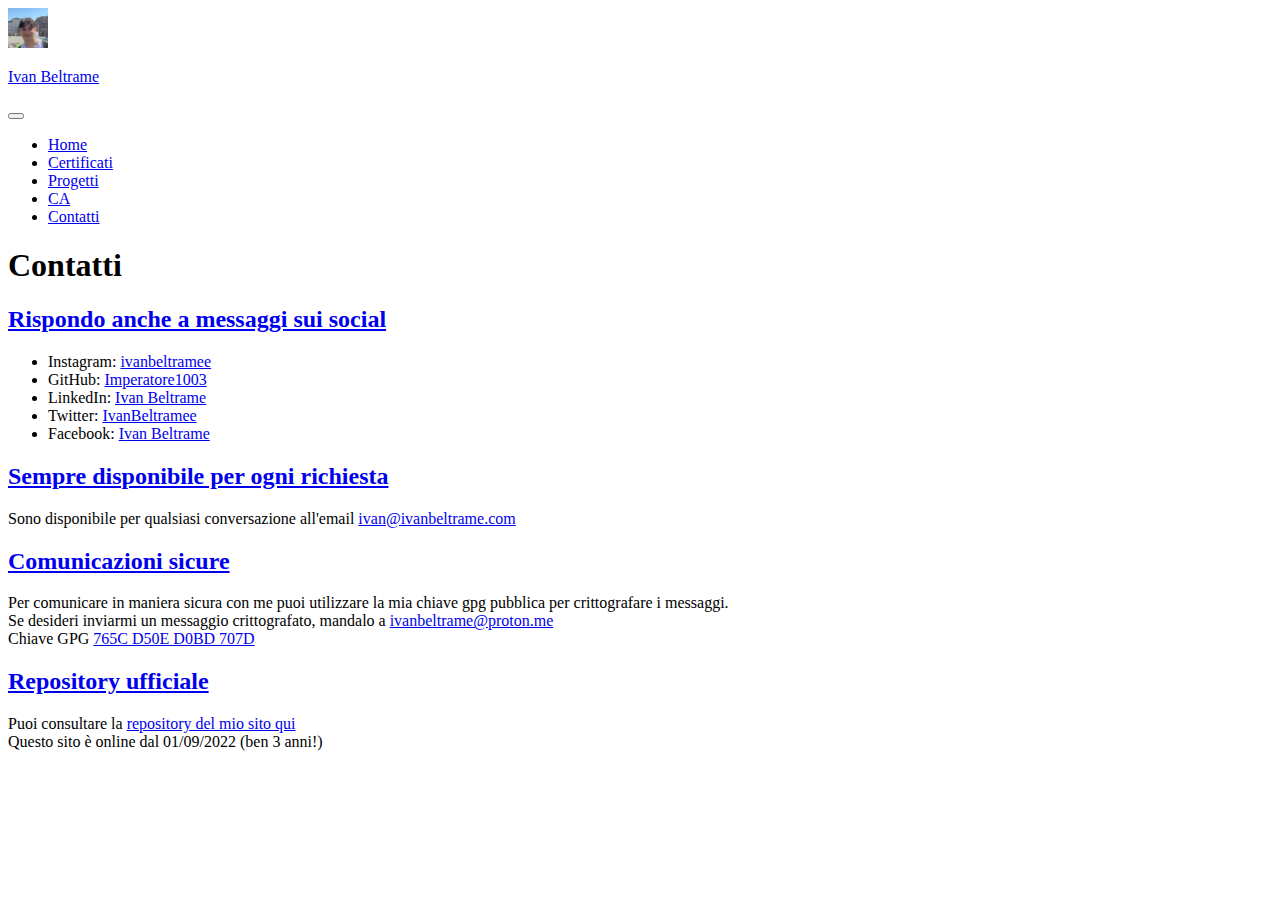
<file: contatti.html>
<!DOCTYPE html>
<html lang="it">
<head>
    <!-- Favicon -->
    <link rel="icon" href="/img/favicon.png" type="image/x-icon">
    <link rel="shortcut icon" href="/img/favicon.png" type="image/x-icon">
    <!-- Bootstrap 5.3.2 and Stylesheets -->
    <link rel="stylesheet" href="/style.css">
    <link href="https://cdn.jsdelivr.net/npm/bootstrap@5.3.2/dist/css/bootstrap.min.css" rel="stylesheet" integrity="sha384-T3c6CoIi6uLrA9TneNEoa7RxnatzjcDSCmG1MXxSR1GAsXEV/Dwwykc2MPK8M2HN" crossorigin="anonymous">
    <!-- Bootstrap Icons -->
    <link rel="stylesheet" href="https://cdn.jsdelivr.net/npm/bootstrap-icons@1.11.1/font/bootstrap-icons.css">
    <!-- Metatags -->
    <title>Ivan Beltrame - Contatti</title>
    <meta name ="description" content ="La mia pagina dei contantti in cui sono presenti tutti i modi in cui mi puoi parlare, inclusi social e email">
    <meta charset="UTF-8">
    <meta http-equiv="X-UA-Compatible" content="IE=edge">
    <meta name="viewport" content="width=device-width, initial-scale=1.0">
    <meta name="author" content="Ivan Beltrame">
    <meta name="theme-color" content="#0d6efd">
    <link rel="manifest" href="manifest.json">
    <!-- OpenGraph -->
    <meta property="og:title" content="Ivan Beltrame - Contatti">
    <meta property="og:description" content="La mia pagina dei contantti in cui sono presenti tutti i modi in cui mi puoi parlare, inclusi social e email">
    <meta property="og:type" content="website">
    <meta property="og:image" content="https://www.ivanbeltrame.com/img/favicon.png">
    <meta property="og:url" content="https://www.ivanbeltrame.com/contatti">
    <!-- Twitter meta tags -->
    <meta name="twitter:card" content="summary">
    <meta name="twitter:site" content="@IvanBeltramee">
    <meta name="twitter:creator" content="@IvanBeltramee">
    <meta name="twitter:title" content="Ivan Beltrame - Contatti">
    <meta name="twitter:description" content="La mia pagina dei contantti in cui sono presenti tutti i modi in cui mi puoi parlare, inclusi social e email">
</head>
<body>
    <header>
        <nav class="navbar navbar-expand-lg bg-primary">
            <div class="container-fluid">
                <a class="navbar-brand d-flex align-items-center" href="/">
                    <img src="/img/icon.jpg" alt="Logo" width="40" height="40">
                    <p class="my-0 mx-2">Ivan Beltrame</p>
                    <div id="event-header" class="fs-3"></div>
                </a>
                <button class="navbar-toggler" type="button" data-bs-toggle="collapse" data-bs-target="#navbarSupportedContent" aria-controls="navbarSupportedContent" aria-expanded="false" aria-label="Toggle navigation">
                    <span class="navbar-toggler-icon"></span>
                </button>
                <div class="collapse navbar-collapse" id="navbarSupportedContent">
                    <ul class="navbar-nav ms-auto mb-2 mb-lg-0">
                        <li class="nav-item">
                            <a class="nav-link active" aria-current="page" href="/">Home</a>
                        </li>
                        <li class="nav-item">
                            <a class="nav-link active" aria-current="page" href="/certificati">Certificati</a>
                        </li>
                        <li class="nav-item">
                            <a class="nav-link active" aria-current="page" href="/projects">Progetti</a>
                        </li>
                        <li class="nav-item">
                            <a class="nav-link active" aria-current="page" href="/ca">CA</a>
                        </li>
                        <li class="nav-item">
                            <a class="nav-link active" aria-current="page" href="/contatti">Contatti</a>
                        </li>
                    </ul>
                </div>
            </div>
        </nav>
    </header>

    <div class="bg-primary-subtle text-emphasis-primary p-5">
        <h1 class="mx-auto p-2 w-100 text-center fw-bold">Contatti</h1>
    </div>

    <!-- Contenuto -->
    <div class="p-5">
        <h2 class="mx-auto p-2 testo fw-bold" id="social"><a href="#social" class="section-link link-dark link-underline link-underline-opacity-0">Rispondo anche a messaggi sui social</a></h2>
        <ul class="mx-auto p-2 testo">
            <li>Instagram: <a href="https://www.instagram.com/ivanbeltramee/" target="_blank" rel="noopener noreferrer">ivanbeltramee</a></li>
            <li>GitHub: <a href="https://github.com/Imperatore1003" target="_blank" rel="noopener noreferrer">Imperatore1003</a></li>
            <li>LinkedIn: <a href="https://www.linkedin.com/in/ivan-beltrame" target="_blank" rel="noopener noreferrer">Ivan Beltrame</a></li>
            <li>Twitter: <a href="https://twitter.com/IvanBeltramee" target="_blank" rel="noopener noreferrer">IvanBeltramee</a></li>
            <li>Facebook: <a href="https://www.facebook.com/profile.php?id=100083938833369" target="_blank" rel="noopener noreferrer">Ivan Beltrame</a></li>
        </ul>
        <h2 class="mx-auto p-2 testo fw-bold" id="richieste"><a href="#richieste" class="section-link link-dark link-underline link-underline-opacity-0">Sempre disponibile per ogni richiesta</a></h2>
        <p class="mx-auto p-2 testo">
            Sono disponibile per qualsiasi conversazione all'email <a href="mailto:ivan@ivanbeltrame.com">ivan@ivanbeltrame.com</a>
        </p>
        <h2 class="mx-auto p-2 testo fw-bold" id="comunicazioni-sicure"><a href="#comunicazioni-sicure" class="section-link link-dark link-underline link-underline-opacity-0">Comunicazioni sicure</a></h2>
        <p class="mx-auto p-2 testo">
            Per comunicare in maniera sicura con me puoi utilizzare la mia chiave gpg pubblica per crittografare i messaggi.<br>
            Se desideri inviarmi un messaggio crittografato, mandalo a <a href="mailto:ivanbeltrame@proton.me">ivanbeltrame@proton.me</a><br>
            Chiave GPG <a href="/IvanBeltrame.asc" target="_blank" rel="noopener noreferrer">765C D50E D0BD 707D</a>
        </p>
        <h2 class="mx-auto p-2 testo fw-bold" id="repository"><a href="#repository" class="section-link link-dark link-underline link-underline-opacity-0">Repository ufficiale</a></h2>
        <p class="mx-auto p-2 testo">
            Puoi consultare la <a href="https://github.com/Imperatore1003/www" target="_blank" rel="noopener noreferrer">repository del mio sito qui</a><br>
            Questo sito è online dal 01/09/2022 <span id="site-age"></span>
        </p>
    </div>

    <script src="https://cdn.jsdelivr.net/npm/bootstrap@5.3.2/dist/js/bootstrap.bundle.min.js" integrity="sha384-C6RzsynM9kWDrMNeT87bh95OGNyZPhcTNXj1NW7RuBCsyN/o0jlpcV8Qyq46cDfL" crossorigin="anonymous"></script>
    <script src="/js/app.js"></script>
    <script>
        // Calculate website years
        let websiteCreation = new Date("2022-09-01T13:05:36Z");
        let now = new Date();
        let diff = now - websiteCreation;
        let years = Math.floor(diff / (1000 * 60 * 60 * 24 * 365.25));
        document.getElementById("site-age").innerText = "(ben " + years + " anni!)";
    </script>
</body>
</html>
</file>
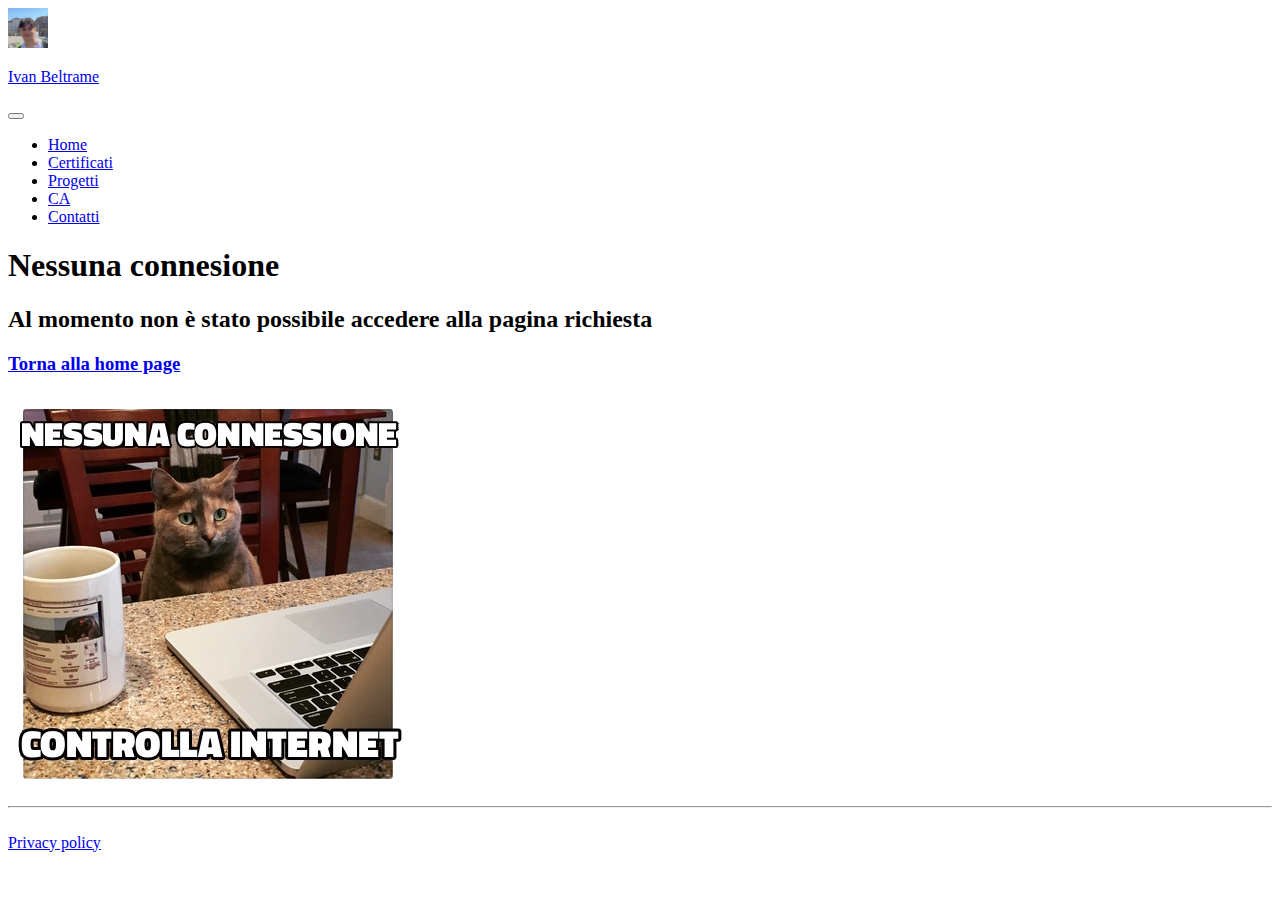
<file: fallback.html>
<!DOCTYPE html>
<html lang="it">
<head>
    <meta charset="UTF-8">
    <meta http-equiv="X-UA-Compatible" content="IE=edge">
    <meta name="viewport" content="width=device-width, initial-scale=1.0">
    <link rel="icon" href="/img/favicon.png" type="image/x-icon">
    <link rel="shortcut icon" href="/img/favicon.png" type="image/x-icon">
    <link href="https://cdn.jsdelivr.net/npm/bootstrap@5.3.2/dist/css/bootstrap.min.css" rel="stylesheet" integrity="sha384-T3c6CoIi6uLrA9TneNEoa7RxnatzjcDSCmG1MXxSR1GAsXEV/Dwwykc2MPK8M2HN" crossorigin="anonymous">
    <link rel="stylesheet" href="https://cdn.jsdelivr.net/npm/bootstrap-icons@1.11.1/font/bootstrap-icons.css">
    <link rel="stylesheet" href="/style.css">
    <title>Ivan Beltrame - Pagina non trovata</title>
    <meta name ="description" content ="La pagina richiesta non è stata trovata sul nostro sito. Torna alla home page">
    <meta name="author" content="Ivan Beltrame - Pagina non trovata">
    <meta property="og:type" content="website">
    <meta property="og:image" content="https://www.ivanbeltrame.com/img/favicon.png">
    <meta property="og:title" content="Ivan Beltrame - Pagina non trovata">
    <meta property="og:description" content="La pagina richiesta non è stata trovata sul nostro sito. Torna alla home page">
    <meta property="og:site_name" content="ivanbeltrame.com">
    <meta property="og:url" content="https://www.ivanbeltrame.com">
    <meta name="twitter:card" content="summary">
    <meta name="twitter:site" content="@IvanBeltramee">
    <meta name="twitter:creator" content="@IvanBeltramee">
    <meta name="twitter:title" content="Ivan Beltrame - Pagina non trovata">
    <meta name="title:description" content="La pagina richiesta non è stata trovata sul nostro sito. Torna alla home page">
    <link rel="manifest" href="manifest.json">
</head>
<body>
    <header>
        <nav class="navbar navbar-expand-lg bg-primary">
            <div class="container-fluid">
                <a class="navbar-brand d-flex align-items-center" href="/">
                    <img src="/img/icon.jpg" alt="Logo" width="40" height="40">
                    <p class="my-0 mx-2">Ivan Beltrame</p>
                    <div id="event-header" class="fs-3"></div>
                </a>
                <button class="navbar-toggler" type="button" data-bs-toggle="collapse" data-bs-target="#navbarSupportedContent" aria-controls="navbarSupportedContent" aria-expanded="false" aria-label="Toggle navigation">
                    <span class="navbar-toggler-icon"></span>
                </button>
                <div class="collapse navbar-collapse" id="navbarSupportedContent">
                    <ul class="navbar-nav ms-auto mb-2 mb-lg-0">
                        <li class="nav-item">
                            <a class="nav-link active" aria-current="page" href="/">Home</a>
                        </li>
                        <li class="nav-item">
                            <a class="nav-link active" aria-current="page" href="/certificati">Certificati</a>
                        </li>
                        <li class="nav-item">
                            <a class="nav-link active" aria-current="page" href="/projects">Progetti</a>
                        </li>
                        <li class="nav-item">
                            <a class="nav-link active" aria-current="page" href="/ca">CA</a>
                        </li>
                        <li class="nav-item">
                            <a class="nav-link active" aria-current="page" href="/contatti">Contatti</a>
                        </li>
                    </ul>
                </div>
            </div>
        </nav>
    </header>

    <div class="bg-primary-subtle text-emphasis-primary p-5">
        <h1 class="mx-auto p-2 w-100 text-center fw-bold">Nessuna connesione</h1>
    </div>

    <div class="p-5 w-75 mx-auto text-center">
        <h2>Al momento non è stato possibile accedere alla pagina richiesta</h2>
        <h3><a href="/">Torna alla home page</a></h3>
        <img class="mt-4 w-100 immagine-errore" src="/img/fallback.jpg" alt="Nessuna connesione">
    </div>

    <footer class="mx-auto w-75 text-center mb-4">
        <hr>
        <a class="icon-link m-2" href="https://www.instagram.com/ivanbeltramee/" target="_blank" rel="noopener noreferrer" aria-label="Il mio profilo Instagram">
            <i class="bi bi-instagram fs-4"></i>
        </a>
        <a class="icon-link m-2" href="https://github.com/Imperatore1003" target="_blank" rel="noopener noreferrer" aria-label="Il mio profilo GitHub">
            <i class="bi bi-github fs-4"></i>
        </a>
        <a class="icon-link m-2" href="https://www.linkedin.com/in/ivan-beltrame/" target="_blank" rel="noopener noreferrer" aria-label="Il mio profilo LinkedIn">
            <i class="bi bi-linkedin fs-4"></i>
        </a>
        <a class="icon-link m-2" href="https://twitter.com/IvanBeltramee" target="_blank" rel="noopener noreferrer" aria-label="Il mio profilo Twitter">
            <i class="bi bi-twitter-x fs-4"></i>
        </a>
        <a class="icon-link m-2" href="https://www.facebook.com/profile.php?id=100083938833369" target="_blank" rel="noopener noreferrer" aria-label="Il mio profilo Facebook">
            <i class="bi bi-facebook fs-4"></i>
        </a>
        <a class="icon-link m-2" href="mailto:ivan@ivanbeltrame.com" target="_blank" rel="noopener noreferrer" aria-label="La mia email">
            <i class="bi bi-envelope-at fs-4"></i>
        </a>
        <br>
        <a href="/privacy-policy">Privacy policy</a>
    </footer>

    <script src="https://cdn.jsdelivr.net/npm/bootstrap@5.3.2/dist/js/bootstrap.bundle.min.js" integrity="sha384-C6RzsynM9kWDrMNeT87bh95OGNyZPhcTNXj1NW7RuBCsyN/o0jlpcV8Qyq46cDfL" crossorigin="anonymous"></script>
    <script src="/js/app.js"></script>
</body>
</html>
</file>
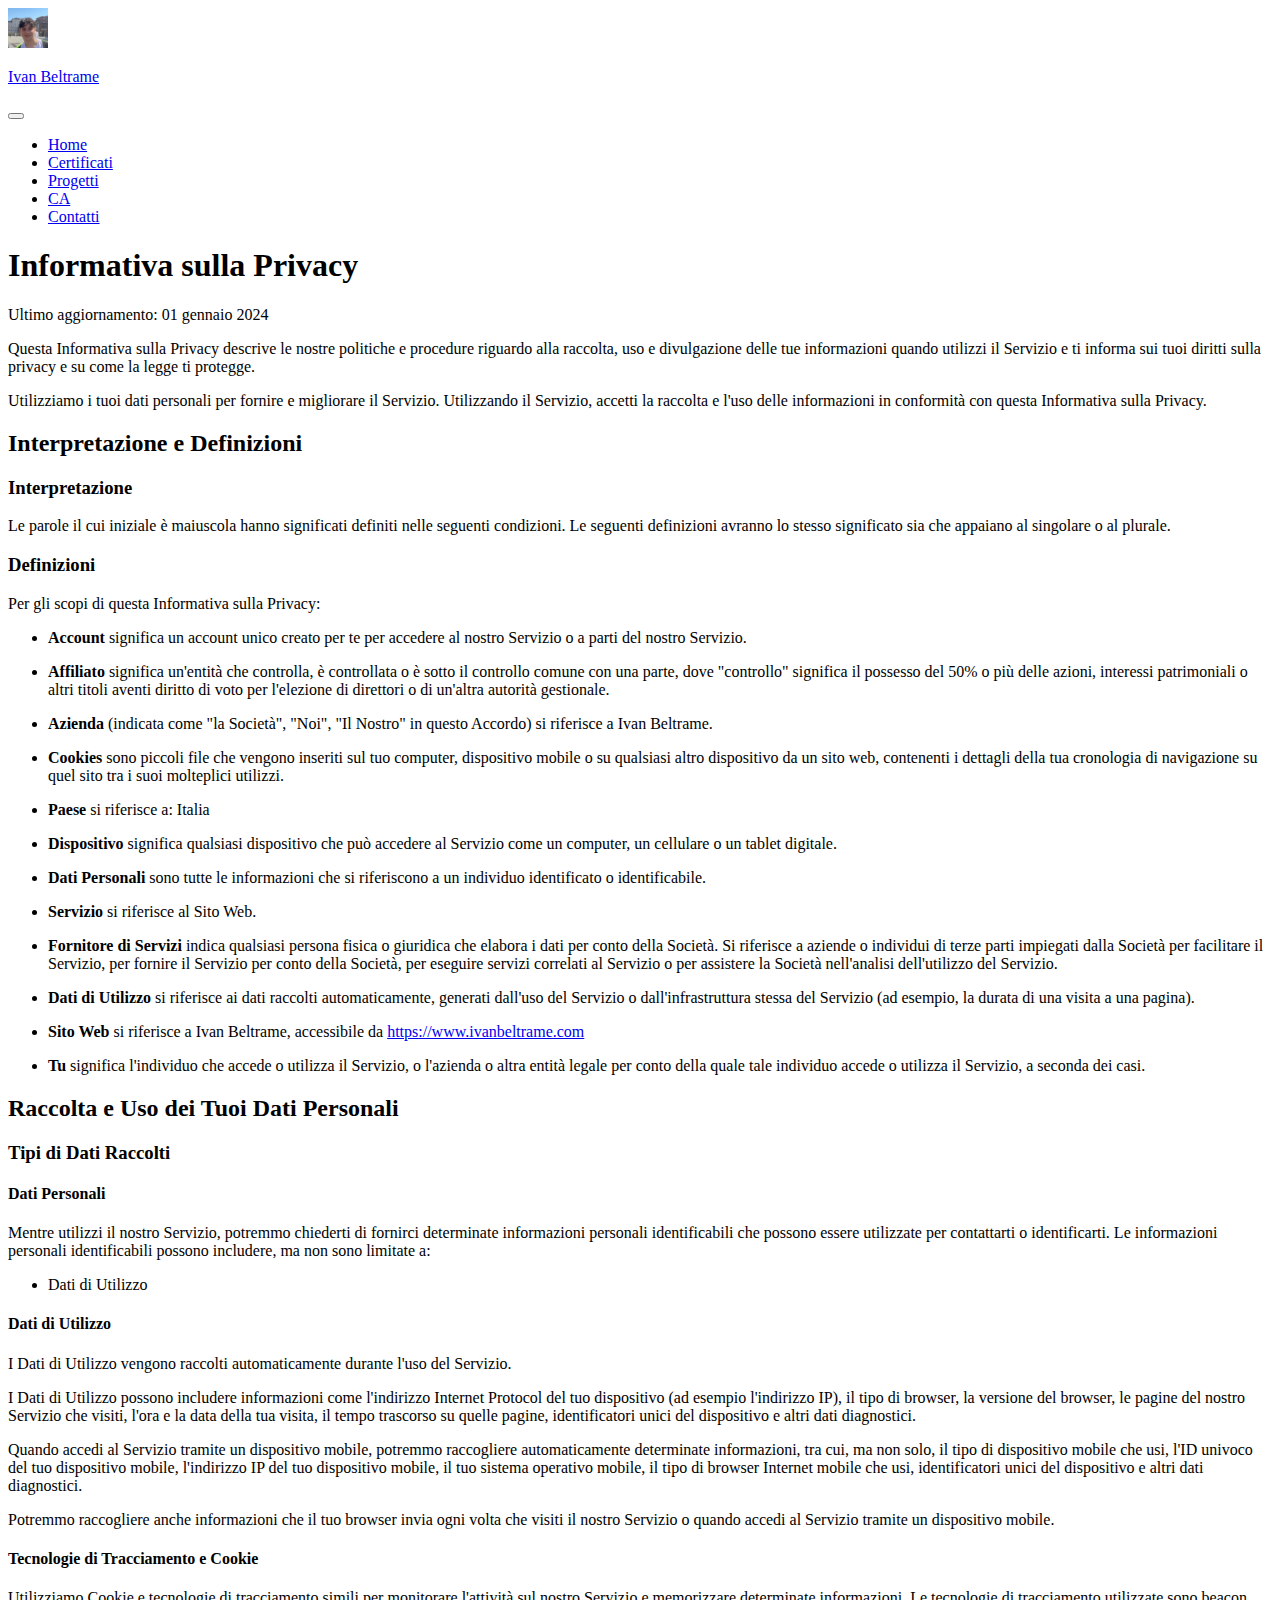
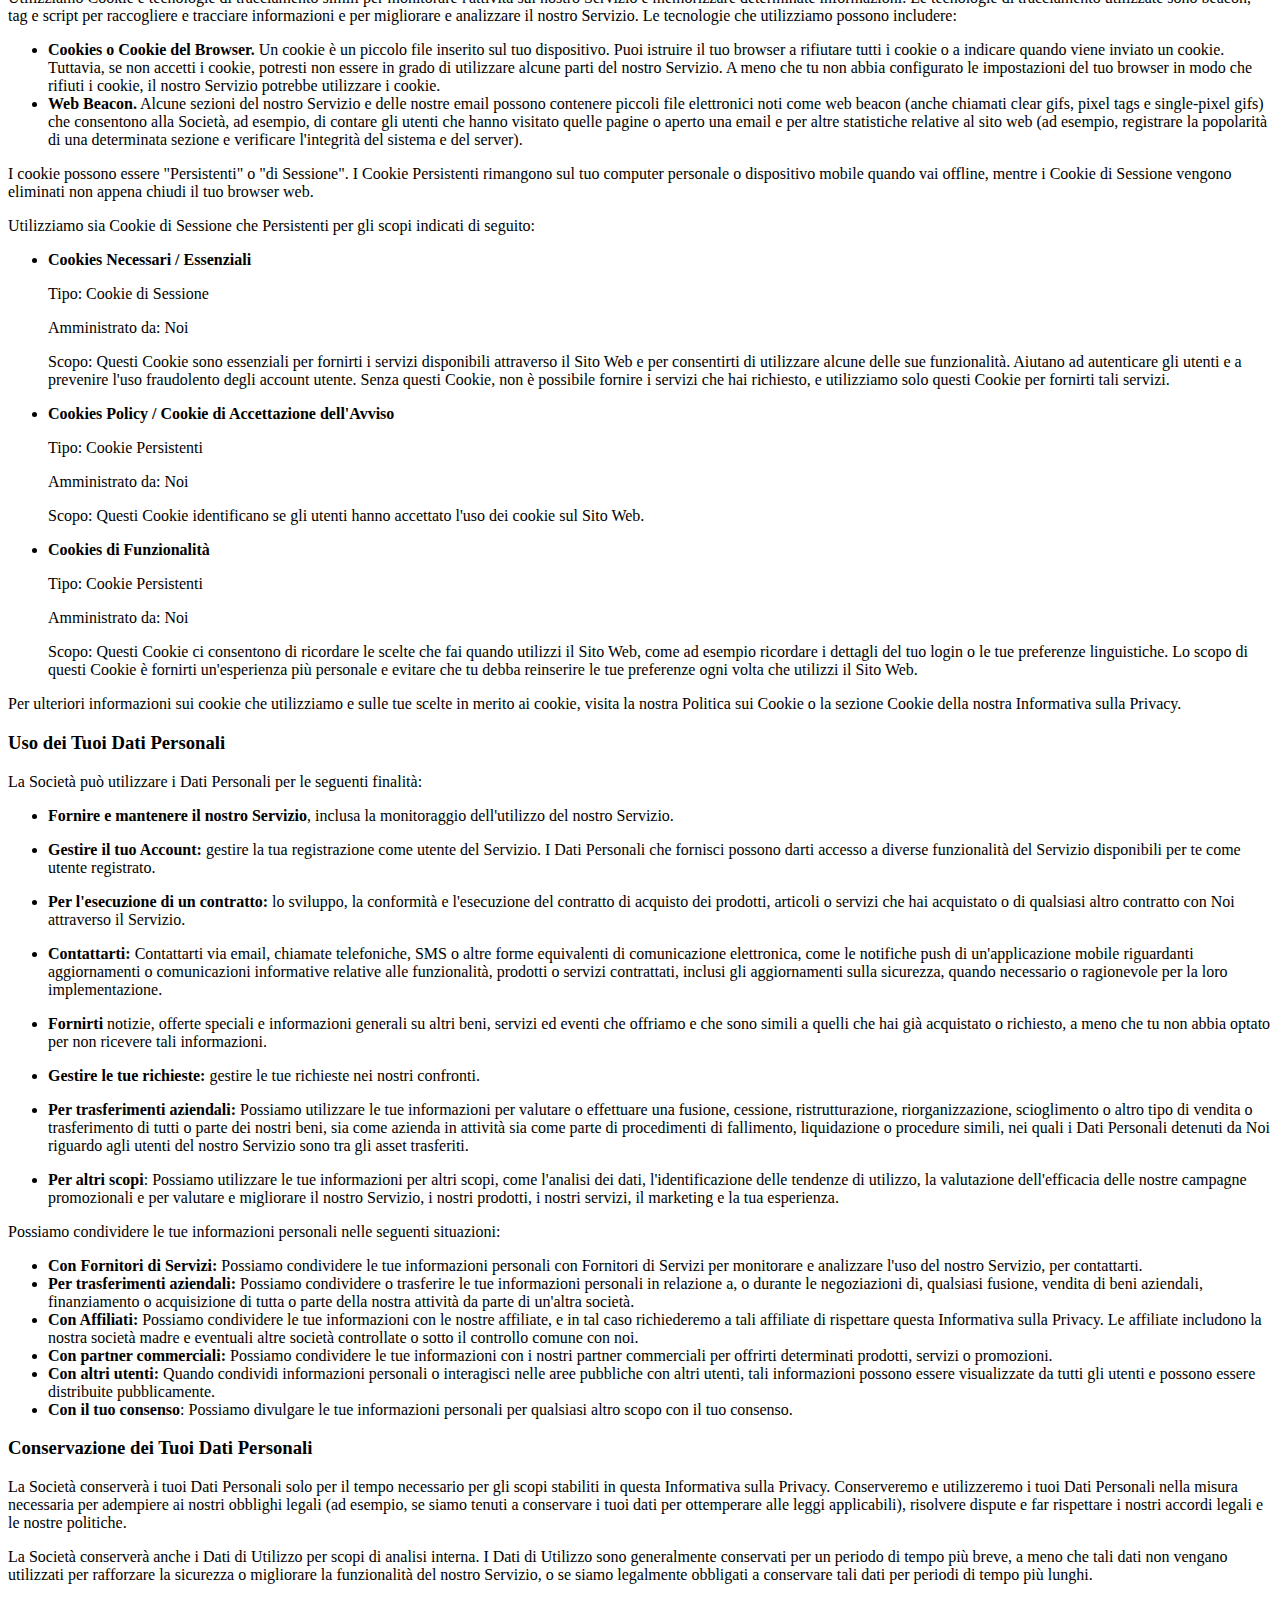
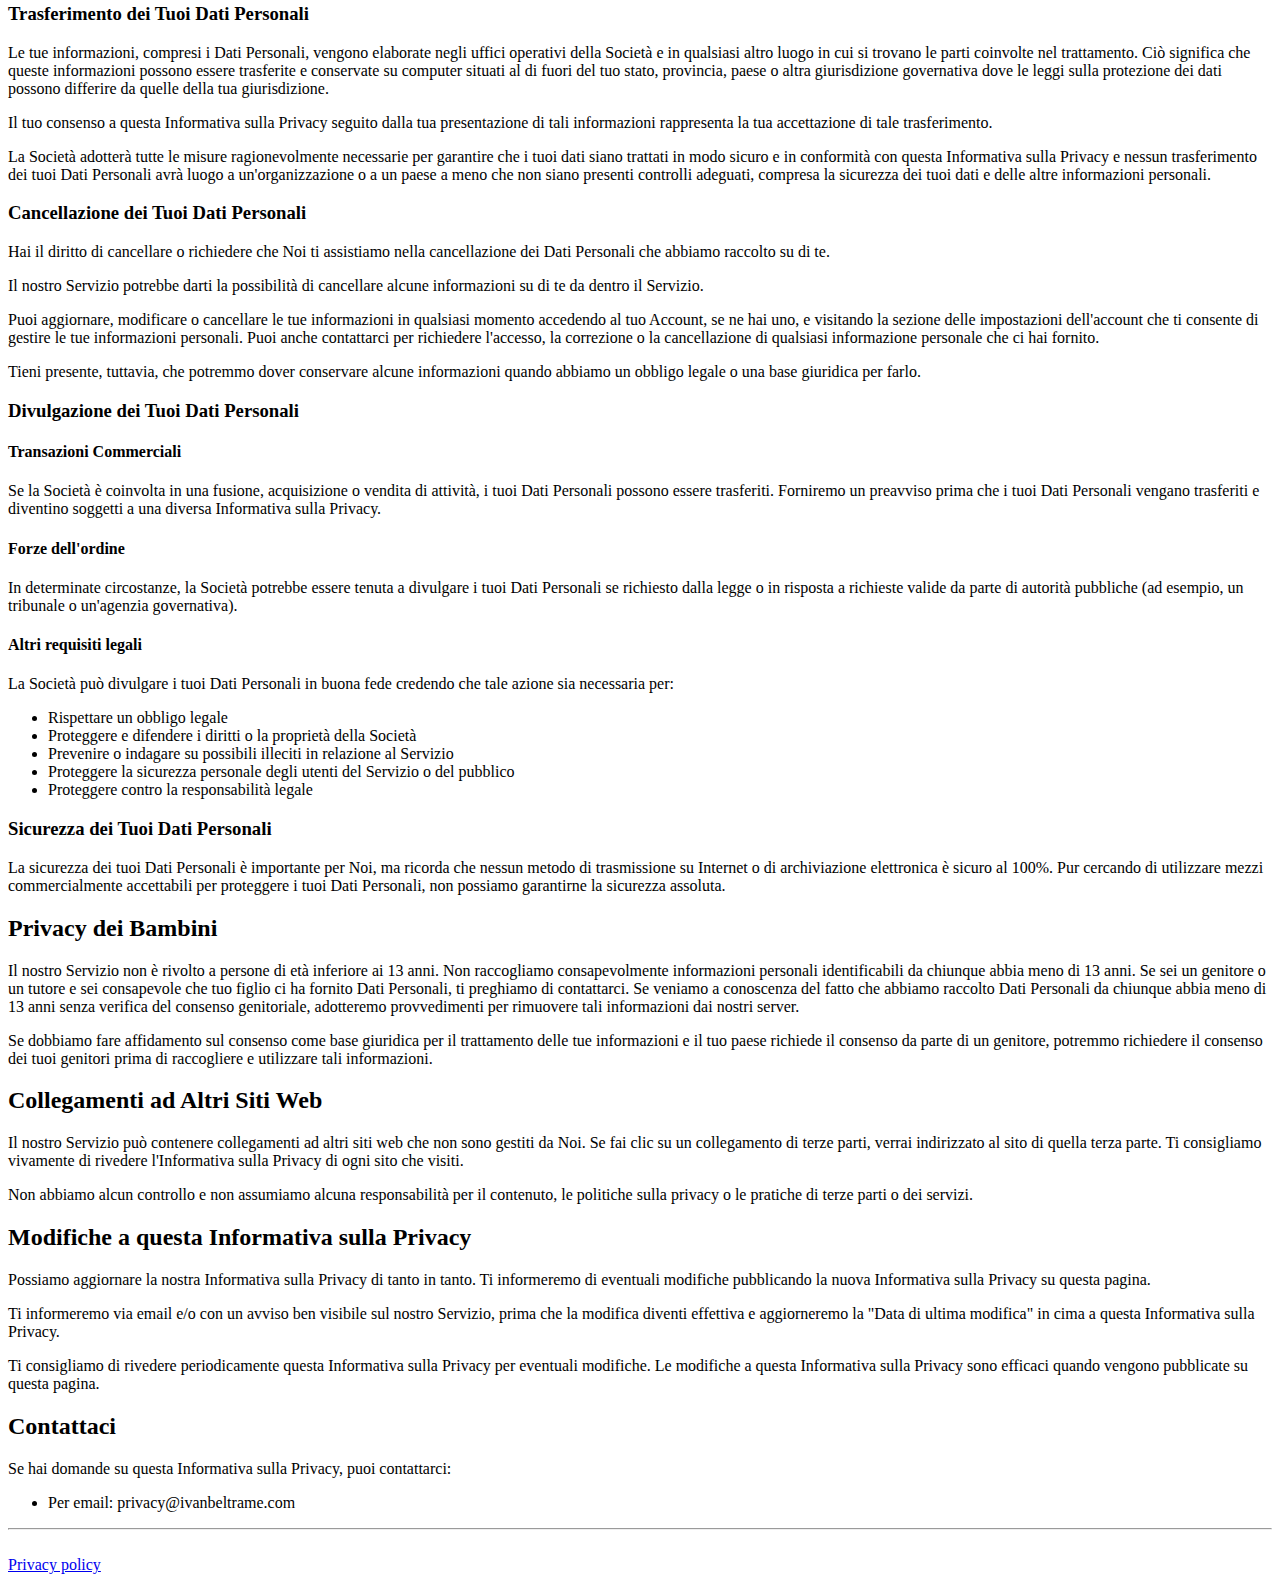
<file: privacy-policy.html>
<!DOCTYPE html>
<html lang="it">
<head>
    <meta charset="UTF-8">
    <meta http-equiv="X-UA-Compatible" content="IE=edge">
    <meta name="viewport" content="width=device-width, initial-scale=1.0">
    <link rel="icon" href="/img/favicon.png" type="image/x-icon">
    <link rel="shortcut icon" href="/img/favicon.png" type="image/x-icon">
    <link href="https://cdn.jsdelivr.net/npm/bootstrap@5.3.2/dist/css/bootstrap.min.css" rel="stylesheet" integrity="sha384-T3c6CoIi6uLrA9TneNEoa7RxnatzjcDSCmG1MXxSR1GAsXEV/Dwwykc2MPK8M2HN" crossorigin="anonymous">
    <link rel="stylesheet" href="https://cdn.jsdelivr.net/npm/bootstrap-icons@1.11.1/font/bootstrap-icons.css">
    <link rel="stylesheet" href="/style.css">
    <title>Ivan Beltrame - Privacy policy</title>
    <meta name ="description" content ="Questa Informativa sulla Privacy descrive le nostre politiche e procedure riguardo alla raccolta, uso e divulgazione delle tue informazioni quando utilizzi il Servizio e ti informa sui tuoi diritti sulla privacy e su come la legge ti protegge">
    <meta name="author" content="Ivan Beltrame - Privacy policy">
    <meta property="og:type" content="website">
    <meta property="og:image" content="https://www.ivanbeltrame.com/img/favicon.png">
    <meta property="og:title" content="Ivan Beltrame - Privacy policy">
    <meta property="og:description" content="Questa Informativa sulla Privacy descrive le nostre politiche e procedure riguardo alla raccolta, uso e divulgazione delle tue informazioni quando utilizzi il Servizio e ti informa sui tuoi diritti sulla privacy e su come la legge ti protegge">
    <meta property="og:site_name" content="ivanbeltrame.com">
    <meta property="og:url" content="https://www.ivanbeltrame.com">
    <meta name="twitter:card" content="summary">
    <meta name="twitter:site" content="@IvanBeltramee">
    <meta name="twitter:creator" content="@IvanBeltramee">
    <meta name="twitter:title" content="Ivan Beltrame - Privacy policy">
    <meta name="title:description" content="Questa Informativa sulla Privacy descrive le nostre politiche e procedure riguardo alla raccolta, uso e divulgazione delle tue informazioni quando utilizzi il Servizio e ti informa sui tuoi diritti sulla privacy e su come la legge ti protegge">
    <link rel="manifest" href="manifest.json">
</head>
<body>
    <header>
        <nav class="navbar navbar-expand-lg bg-primary">
            <div class="container-fluid">
                <a class="navbar-brand d-flex align-items-center" href="/">
                    <img src="/img/icon.jpg" alt="Logo" width="40" height="40">
                    <p class="my-0 mx-2">Ivan Beltrame</p>
                    <div id="event-header" class="fs-3"></div>
                </a>
                <button class="navbar-toggler" type="button" data-bs-toggle="collapse" data-bs-target="#navbarSupportedContent" aria-controls="navbarSupportedContent" aria-expanded="false" aria-label="Toggle navigation">
                    <span class="navbar-toggler-icon"></span>
                </button>
                <div class="collapse navbar-collapse" id="navbarSupportedContent">
                    <ul class="navbar-nav ms-auto mb-2 mb-lg-0">
                        <li class="nav-item">
                            <a class="nav-link active" aria-current="page" href="/">Home</a>
                        </li>
                        <li class="nav-item">
                            <a class="nav-link active" aria-current="page" href="/certificati">Certificati</a>
                        </li>
                        <li class="nav-item">
                            <a class="nav-link active" aria-current="page" href="/projects">Progetti</a>
                        </li>
                        <li class="nav-item">
                            <a class="nav-link active" aria-current="page" href="/ca">CA</a>
                        </li>
                        <li class="nav-item">
                            <a class="nav-link active" aria-current="page" href="/contatti">Contatti</a>
                        </li>
                    </ul>
                </div>
            </div>
        </nav>
    </header>

    <h1>Informativa sulla Privacy</h1>
    <p>Ultimo aggiornamento: 01 gennaio 2024</p>
    <p>Questa Informativa sulla Privacy descrive le nostre politiche e procedure riguardo alla raccolta, uso e divulgazione delle tue informazioni quando utilizzi il Servizio e ti informa sui tuoi diritti sulla privacy e su come la legge ti protegge.</p>
    <p>Utilizziamo i tuoi dati personali per fornire e migliorare il Servizio. Utilizzando il Servizio, accetti la raccolta e l'uso delle informazioni in conformità con questa Informativa sulla Privacy.</p>
    <h2>Interpretazione e Definizioni</h2>
    <h3>Interpretazione</h3>
    <p>Le parole il cui iniziale è maiuscola hanno significati definiti nelle seguenti condizioni. Le seguenti definizioni avranno lo stesso significato sia che appaiano al singolare o al plurale.</p>
    <h3>Definizioni</h3>
    <p>Per gli scopi di questa Informativa sulla Privacy:</p>
    <ul>
        <li>
            <p><strong>Account</strong> significa un account unico creato per te per accedere al nostro Servizio o a parti del nostro Servizio.</p>
        </li>
        <li>
            <p><strong>Affiliato</strong> significa un'entità che controlla, è controllata o è sotto il controllo comune con una parte, dove "controllo" significa il possesso del 50% o più delle azioni, interessi patrimoniali o altri titoli aventi diritto di voto per l'elezione di direttori o di un'altra autorità gestionale.</p>
        </li>
        <li>
            <p><strong>Azienda</strong> (indicata come "la Società", "Noi", "Il Nostro" in questo Accordo) si riferisce a Ivan Beltrame.</p>
        </li>
        <li>
            <p><strong>Cookies</strong> sono piccoli file che vengono inseriti sul tuo computer, dispositivo mobile o su qualsiasi altro dispositivo da un sito web, contenenti i dettagli della tua cronologia di navigazione su quel sito tra i suoi molteplici utilizzi.</p>
        </li>
        <li>
            <p><strong>Paese</strong> si riferisce a: Italia</p>
        </li>
        <li>
            <p><strong>Dispositivo</strong> significa qualsiasi dispositivo che può accedere al Servizio come un computer, un cellulare o un tablet digitale.</p>
        </li>
        <li>
            <p><strong>Dati Personali</strong> sono tutte le informazioni che si riferiscono a un individuo identificato o identificabile.</p>
        </li>
        <li>
            <p><strong>Servizio</strong> si riferisce al Sito Web.</p>
        </li>
        <li>
            <p><strong>Fornitore di Servizi</strong> indica qualsiasi persona fisica o giuridica che elabora i dati per conto della Società. Si riferisce a aziende o individui di terze parti impiegati dalla Società per facilitare il Servizio, per fornire il Servizio per conto della Società, per eseguire servizi correlati al Servizio o per assistere la Società nell'analisi dell'utilizzo del Servizio.</p>
        </li>
        <li>
            <p><strong>Dati di Utilizzo</strong> si riferisce ai dati raccolti automaticamente, generati dall'uso del Servizio o dall'infrastruttura stessa del Servizio (ad esempio, la durata di una visita a una pagina).</p>
        </li>
        <li>
            <p><strong>Sito Web</strong> si riferisce a Ivan Beltrame, accessibile da <a href="https://www.ivanbeltrame.com" rel="external nofollow noopener" target="_blank">https://www.ivanbeltrame.com</a></p>
        </li>
        <li>
            <p><strong>Tu</strong> significa l'individuo che accede o utilizza il Servizio, o l'azienda o altra entità legale per conto della quale tale individuo accede o utilizza il Servizio, a seconda dei casi.</p>
        </li>
    </ul>
    <h2>Raccolta e Uso dei Tuoi Dati Personali</h2>
    <h3>Tipi di Dati Raccolti</h3>
    <h4>Dati Personali</h4>
    <p>Mentre utilizzi il nostro Servizio, potremmo chiederti di fornirci determinate informazioni personali identificabili che possono essere utilizzate per contattarti o identificarti. Le informazioni personali identificabili possono includere, ma non sono limitate a:</p>
    <ul>
        <li>Dati di Utilizzo</li>
    </ul>
    <h4>Dati di Utilizzo</h4>
    <p>I Dati di Utilizzo vengono raccolti automaticamente durante l'uso del Servizio.</p>
    <p>I Dati di Utilizzo possono includere informazioni come l'indirizzo Internet Protocol del tuo dispositivo (ad esempio l'indirizzo IP), il tipo di browser, la versione del browser, le pagine del nostro Servizio che visiti, l'ora e la data della tua visita, il tempo trascorso su quelle pagine, identificatori unici del dispositivo e altri dati diagnostici.</p>
    <p>Quando accedi al Servizio tramite un dispositivo mobile, potremmo raccogliere automaticamente determinate informazioni, tra cui, ma non solo, il tipo di dispositivo mobile che usi, l'ID univoco del tuo dispositivo mobile, l'indirizzo IP del tuo dispositivo mobile, il tuo sistema operativo mobile, il tipo di browser Internet mobile che usi, identificatori unici del dispositivo e altri dati diagnostici.</p>
    <p>Potremmo raccogliere anche informazioni che il tuo browser invia ogni volta che visiti il nostro Servizio o quando accedi al Servizio tramite un dispositivo mobile.</p>
    <h4>Tecnologie di Tracciamento e Cookie</h4>
    <p>Utilizziamo Cookie e tecnologie di tracciamento simili per monitorare l'attività sul nostro Servizio e memorizzare determinate informazioni. Le tecnologie di tracciamento utilizzate sono beacon, tag e script per raccogliere e tracciare informazioni e per migliorare e analizzare il nostro Servizio. Le tecnologie che utilizziamo possono includere:</p>
    <ul>
        <li><strong>Cookies o Cookie del Browser.</strong> Un cookie è un piccolo file inserito sul tuo dispositivo. Puoi istruire il tuo browser a rifiutare tutti i cookie o a indicare quando viene inviato un cookie. Tuttavia, se non accetti i cookie, potresti non essere in grado di utilizzare alcune parti del nostro Servizio. A meno che tu non abbia configurato le impostazioni del tuo browser in modo che rifiuti i cookie, il nostro Servizio potrebbe utilizzare i cookie.</li>
        <li><strong>Web Beacon.</strong> Alcune sezioni del nostro Servizio e delle nostre email possono contenere piccoli file elettronici noti come web beacon (anche chiamati clear gifs, pixel tags e single-pixel gifs) che consentono alla Società, ad esempio, di contare gli utenti che hanno visitato quelle pagine o aperto una email e per altre statistiche relative al sito web (ad esempio, registrare la popolarità di una determinata sezione e verificare l'integrità del sistema e del server).</li>
    </ul>
    <p>I cookie possono essere "Persistenti" o "di Sessione". I Cookie Persistenti rimangono sul tuo computer personale o dispositivo mobile quando vai offline, mentre i Cookie di Sessione vengono eliminati non appena chiudi il tuo browser web.</p>
    <p>Utilizziamo sia Cookie di Sessione che Persistenti per gli scopi indicati di seguito:</p>
    <ul>
        <li>
            <p><strong>Cookies Necessari / Essenziali</strong></p>
            <p>Tipo: Cookie di Sessione</p>
            <p>Amministrato da: Noi</p>
            <p>Scopo: Questi Cookie sono essenziali per fornirti i servizi disponibili attraverso il Sito Web e per consentirti di utilizzare alcune delle sue funzionalità. Aiutano ad autenticare gli utenti e a prevenire l'uso fraudolento degli account utente. Senza questi Cookie, non è possibile fornire i servizi che hai richiesto, e utilizziamo solo questi Cookie per fornirti tali servizi.</p>
        </li>
        <li>
            <p><strong>Cookies Policy / Cookie di Accettazione dell'Avviso</strong></p>
            <p>Tipo: Cookie Persistenti</p>
            <p>Amministrato da: Noi</p>
            <p>Scopo: Questi Cookie identificano se gli utenti hanno accettato l'uso dei cookie sul Sito Web.</p>
        </li>
        <li>
            <p><strong>Cookies di Funzionalità</strong></p>
            <p>Tipo: Cookie Persistenti</p>
            <p>Amministrato da: Noi</p>
            <p>Scopo: Questi Cookie ci consentono di ricordare le scelte che fai quando utilizzi il Sito Web, come ad esempio ricordare i dettagli del tuo login o le tue preferenze linguistiche. Lo scopo di questi Cookie è fornirti un'esperienza più personale e evitare che tu debba reinserire le tue preferenze ogni volta che utilizzi il Sito Web.</p>
        </li>
    </ul>
    <p>Per ulteriori informazioni sui cookie che utilizziamo e sulle tue scelte in merito ai cookie, visita la nostra Politica sui Cookie o la sezione Cookie della nostra Informativa sulla Privacy.</p>
    <h3>Uso dei Tuoi Dati Personali</h3>
    <p>La Società può utilizzare i Dati Personali per le seguenti finalità:</p>
    <ul>
        <li>
            <p><strong>Fornire e mantenere il nostro Servizio</strong>, inclusa la monitoraggio dell'utilizzo del nostro Servizio.</p>
        </li>
        <li>
            <p><strong>Gestire il tuo Account:</strong> gestire la tua registrazione come utente del Servizio. I Dati Personali che fornisci possono darti accesso a diverse funzionalità del Servizio disponibili per te come utente registrato.</p>
        </li>
        <li>
            <p><strong>Per l'esecuzione di un contratto:</strong> lo sviluppo, la conformità e l'esecuzione del contratto di acquisto dei prodotti, articoli o servizi che hai acquistato o di qualsiasi altro contratto con Noi attraverso il Servizio.</p>
        </li>
        <li>
            <p><strong>Contattarti:</strong> Contattarti via email, chiamate telefoniche, SMS o altre forme equivalenti di comunicazione elettronica, come le notifiche push di un'applicazione mobile riguardanti aggiornamenti o comunicazioni informative relative alle funzionalità, prodotti o servizi contrattati, inclusi gli aggiornamenti sulla sicurezza, quando necessario o ragionevole per la loro implementazione.</p>
        </li>
        <li>
            <p><strong>Fornirti</strong> notizie, offerte speciali e informazioni generali su altri beni, servizi ed eventi che offriamo e che sono simili a quelli che hai già acquistato o richiesto, a meno che tu non abbia optato per non ricevere tali informazioni.</p>
        </li>
        <li>
            <p><strong>Gestire le tue richieste:</strong> gestire le tue richieste nei nostri confronti.</p>
        </li>
        <li>
            <p><strong>Per trasferimenti aziendali:</strong> Possiamo utilizzare le tue informazioni per valutare o effettuare una fusione, cessione, ristrutturazione, riorganizzazione, scioglimento o altro tipo di vendita o trasferimento di tutti o parte dei nostri beni, sia come azienda in attività sia come parte di procedimenti di fallimento, liquidazione o procedure simili, nei quali i Dati Personali detenuti da Noi riguardo agli utenti del nostro Servizio sono tra gli asset trasferiti.</p>
        </li>
        <li>
            <p><strong>Per altri scopi</strong>: Possiamo utilizzare le tue informazioni per altri scopi, come l'analisi dei dati, l'identificazione delle tendenze di utilizzo, la valutazione dell'efficacia delle nostre campagne promozionali e per valutare e migliorare il nostro Servizio, i nostri prodotti, i nostri servizi, il marketing e la tua esperienza.</p>
        </li>
    </ul>
    <p>Possiamo condividere le tue informazioni personali nelle seguenti situazioni:</p>
    <ul>
        <li><strong>Con Fornitori di Servizi:</strong> Possiamo condividere le tue informazioni personali con Fornitori di Servizi per monitorare e analizzare l'uso del nostro Servizio, per contattarti.</li>
        <li><strong>Per trasferimenti aziendali:</strong> Possiamo condividere o trasferire le tue informazioni personali in relazione a, o durante le negoziazioni di, qualsiasi fusione, vendita di beni aziendali, finanziamento o acquisizione di tutta o parte della nostra attività da parte di un'altra società.</li>
        <li><strong>Con Affiliati:</strong> Possiamo condividere le tue informazioni con le nostre affiliate, e in tal caso richiederemo a tali affiliate di rispettare questa Informativa sulla Privacy. Le affiliate includono la nostra società madre e eventuali altre società controllate o sotto il controllo comune con noi.</li>
        <li><strong>Con partner commerciali:</strong> Possiamo condividere le tue informazioni con i nostri partner commerciali per offrirti determinati prodotti, servizi o promozioni.</li>
        <li><strong>Con altri utenti:</strong> Quando condividi informazioni personali o interagisci nelle aree pubbliche con altri utenti, tali informazioni possono essere visualizzate da tutti gli utenti e possono essere distribuite pubblicamente.</li>
        <li><strong>Con il tuo consenso</strong>: Possiamo divulgare le tue informazioni personali per qualsiasi altro scopo con il tuo consenso.</li>
    </ul>
    <h3>Conservazione dei Tuoi Dati Personali</h3>
    <p>La Società conserverà i tuoi Dati Personali solo per il tempo necessario per gli scopi stabiliti in questa Informativa sulla Privacy. Conserveremo e utilizzeremo i tuoi Dati Personali nella misura necessaria per adempiere ai nostri obblighi legali (ad esempio, se siamo tenuti a conservare i tuoi dati per ottemperare alle leggi applicabili), risolvere dispute e far rispettare i nostri accordi legali e le nostre politiche.</p>
    <p>La Società conserverà anche i Dati di Utilizzo per scopi di analisi interna. I Dati di Utilizzo sono generalmente conservati per un periodo di tempo più breve, a meno che tali dati non vengano utilizzati per rafforzare la sicurezza o migliorare la funzionalità del nostro Servizio, o se siamo legalmente obbligati a conservare tali dati per periodi di tempo più lunghi.</p>
    <h3>Trasferimento dei Tuoi Dati Personali</h3>
    <p>Le tue informazioni, compresi i Dati Personali, vengono elaborate negli uffici operativi della Società e in qualsiasi altro luogo in cui si trovano le parti coinvolte nel trattamento. Ciò significa che queste informazioni possono essere trasferite e conservate su computer situati al di fuori del tuo stato, provincia, paese o altra giurisdizione governativa dove le leggi sulla protezione dei dati possono differire da quelle della tua giurisdizione.</p>
    <p>Il tuo consenso a questa Informativa sulla Privacy seguito dalla tua presentazione di tali informazioni rappresenta la tua accettazione di tale trasferimento.</p>
    <p>La Società adotterà tutte le misure ragionevolmente necessarie per garantire che i tuoi dati siano trattati in modo sicuro e in conformità con questa Informativa sulla Privacy e nessun trasferimento dei tuoi Dati Personali avrà luogo a un'organizzazione o a un paese a meno che non siano presenti controlli adeguati, compresa la sicurezza dei tuoi dati e delle altre informazioni personali.</p>
    <h3>Cancellazione dei Tuoi Dati Personali</h3>
    <p>Hai il diritto di cancellare o richiedere che Noi ti assistiamo nella cancellazione dei Dati Personali che abbiamo raccolto su di te.</p>
    <p>Il nostro Servizio potrebbe darti la possibilità di cancellare alcune informazioni su di te da dentro il Servizio.</p>
    <p>Puoi aggiornare, modificare o cancellare le tue informazioni in qualsiasi momento accedendo al tuo Account, se ne hai uno, e visitando la sezione delle impostazioni dell'account che ti consente di gestire le tue informazioni personali. Puoi anche contattarci per richiedere l'accesso, la correzione o la cancellazione di qualsiasi informazione personale che ci hai fornito.</p>
    <p>Tieni presente, tuttavia, che potremmo dover conservare alcune informazioni quando abbiamo un obbligo legale o una base giuridica per farlo.</p>
    <h3>Divulgazione dei Tuoi Dati Personali</h3>
    <h4>Transazioni Commerciali</h4>
    <p>Se la Società è coinvolta in una fusione, acquisizione o vendita di attività, i tuoi Dati Personali possono essere trasferiti. Forniremo un preavviso prima che i tuoi Dati Personali vengano trasferiti e diventino soggetti a una diversa Informativa sulla Privacy.</p>
    <h4>Forze dell'ordine</h4>
    <p>In determinate circostanze, la Società potrebbe essere tenuta a divulgare i tuoi Dati Personali se richiesto dalla legge o in risposta a richieste valide da parte di autorità pubbliche (ad esempio, un tribunale o un'agenzia governativa).</p>
    <h4>Altri requisiti legali</h4>
    <p>La Società può divulgare i tuoi Dati Personali in buona fede credendo che tale azione sia necessaria per:</p>
    <ul>
        <li>Rispettare un obbligo legale</li>
        <li>Proteggere e difendere i diritti o la proprietà della Società</li>
        <li>Prevenire o indagare su possibili illeciti in relazione al Servizio</li>
        <li>Proteggere la sicurezza personale degli utenti del Servizio o del pubblico</li>
        <li>Proteggere contro la responsabilità legale</li>
    </ul>
    <h3>Sicurezza dei Tuoi Dati Personali</h3>
    <p>La sicurezza dei tuoi Dati Personali è importante per Noi, ma ricorda che nessun metodo di trasmissione su Internet o di archiviazione elettronica è sicuro al 100%. Pur cercando di utilizzare mezzi commercialmente accettabili per proteggere i tuoi Dati Personali, non possiamo garantirne la sicurezza assoluta.</p>
    <h2>Privacy dei Bambini</h2>
    <p>Il nostro Servizio non è rivolto a persone di età inferiore ai 13 anni. Non raccogliamo consapevolmente informazioni personali identificabili da chiunque abbia meno di 13 anni. Se sei un genitore o un tutore e sei consapevole che tuo figlio ci ha fornito Dati Personali, ti preghiamo di contattarci. Se veniamo a conoscenza del fatto che abbiamo raccolto Dati Personali da chiunque abbia meno di 13 anni senza verifica del consenso genitoriale, adotteremo provvedimenti per rimuovere tali informazioni dai nostri server.</p>
    <p>Se dobbiamo fare affidamento sul consenso come base giuridica per il trattamento delle tue informazioni e il tuo paese richiede il consenso da parte di un genitore, potremmo richiedere il consenso dei tuoi genitori prima di raccogliere e utilizzare tali informazioni.</p>
    <h2>Collegamenti ad Altri Siti Web</h2>
    <p>Il nostro Servizio può contenere collegamenti ad altri siti web che non sono gestiti da Noi. Se fai clic su un collegamento di terze parti, verrai indirizzato al sito di quella terza parte. Ti consigliamo vivamente di rivedere l'Informativa sulla Privacy di ogni sito che visiti.</p>
    <p>Non abbiamo alcun controllo e non assumiamo alcuna responsabilità per il contenuto, le politiche sulla privacy o le pratiche di terze parti o dei servizi.</p>
    <h2>Modifiche a questa Informativa sulla Privacy</h2>
    <p>Possiamo aggiornare la nostra Informativa sulla Privacy di tanto in tanto. Ti informeremo di eventuali modifiche pubblicando la nuova Informativa sulla Privacy su questa pagina.</p>
    <p>Ti informeremo via email e/o con un avviso ben visibile sul nostro Servizio, prima che la modifica diventi effettiva e aggiorneremo la "Data di ultima modifica" in cima a questa Informativa sulla Privacy.</p>
    <p>Ti consigliamo di rivedere periodicamente questa Informativa sulla Privacy per eventuali modifiche. Le modifiche a questa Informativa sulla Privacy sono efficaci quando vengono pubblicate su questa pagina.</p>
    <h2>Contattaci</h2>
    <p>Se hai domande su questa Informativa sulla Privacy, puoi contattarci:</p>
    <ul>
        <li>Per email: privacy@ivanbeltrame.com</li>
    </ul>

    <footer class="mx-auto w-50 text-center mb-4">
        <hr>
        <a class="icon-link m-2" href="https://www.instagram.com/ivanbeltramee/" target="_blank" rel="noopener noreferrer" aria-label="Il mio profilo Instagram">
            <i class="bi bi-instagram fs-4"></i>
        </a>
        <a class="icon-link m-2" href="https://github.com/Imperatore1003" target="_blank" rel="noopener noreferrer" aria-label="Il mio profilo GitHub">
            <i class="bi bi-github fs-4"></i>
        </a>
        <a class="icon-link m-2" href="https://www.linkedin.com/in/ivan-beltrame/" target="_blank" rel="noopener noreferrer" aria-label="Il mio profilo LinkedIn">
            <i class="bi bi-linkedin fs-4"></i>
        </a>
        <a class="icon-link m-2" href="https://twitter.com/IvanBeltramee" target="_blank" rel="noopener noreferrer" aria-label="Il mio profilo Twitter">
            <i class="bi bi-twitter-x fs-4"></i>
        </a>
        <a class="icon-link m-2" href="https://www.facebook.com/profile.php?id=100083938833369" target="_blank" rel="noopener noreferrer" aria-label="Il mio profilo Facebook">
            <i class="bi bi-facebook fs-4"></i>
        </a>
        <a class="icon-link m-2" href="mailto:ivan@ivanbeltrame.com" target="_blank" rel="noopener noreferrer" aria-label="La mia email">
            <i class="bi bi-envelope-at fs-4"></i>
        </a>
        <br>
        <a href="/privacy-policy">Privacy policy</a>
    </footer>

    <script src="https://cdn.jsdelivr.net/npm/bootstrap@5.3.2/dist/js/bootstrap.bundle.min.js" integrity="sha384-C6RzsynM9kWDrMNeT87bh95OGNyZPhcTNXj1NW7RuBCsyN/o0jlpcV8Qyq46cDfL" crossorigin="anonymous"></script>
    <script src="/js/app.js"></script>
</body>
</html>
</file>
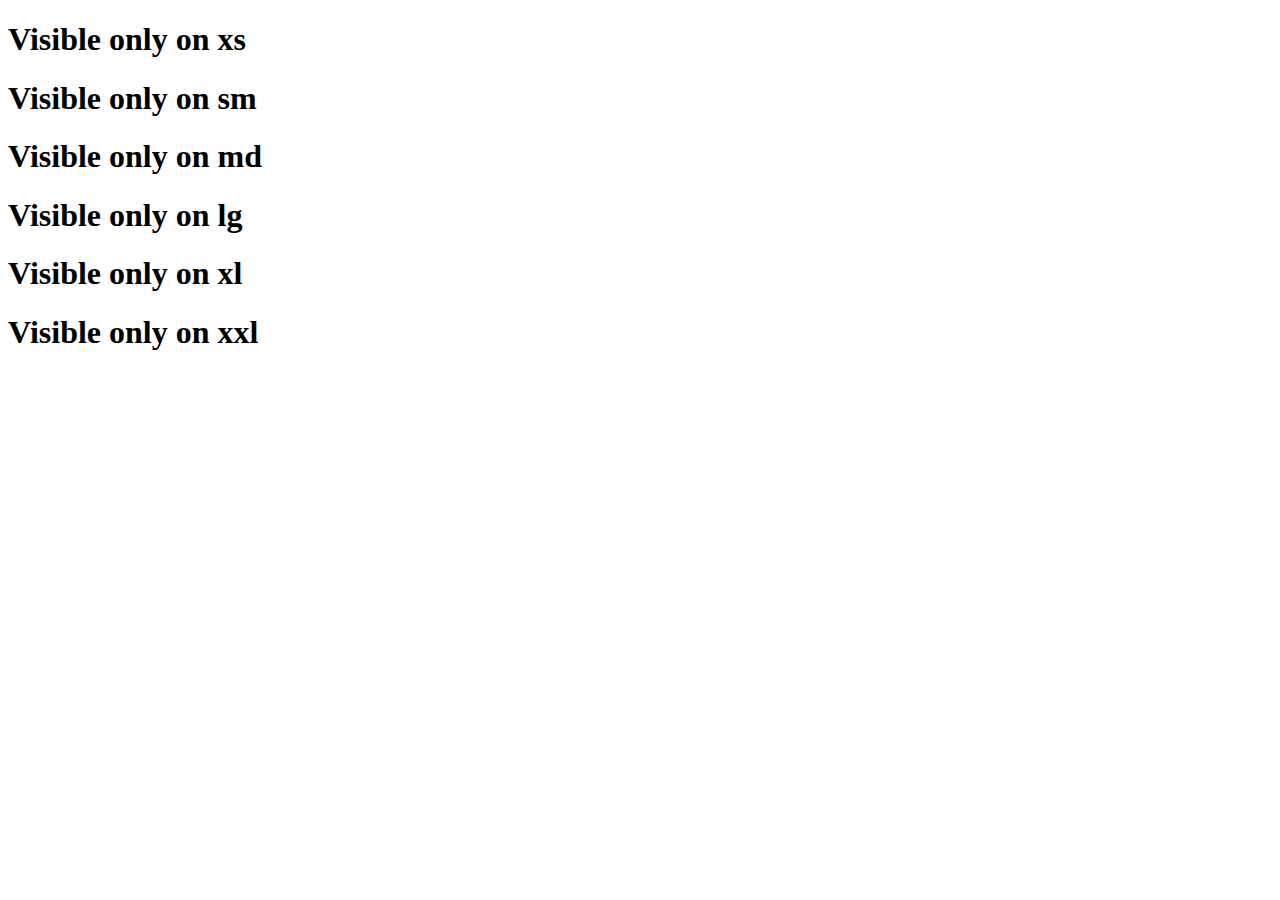
<file: screen.html>
<!DOCTYPE html>
<html lang="en">
<head>
    <meta charset="UTF-8">
    <meta http-equiv="X-UA-Compatible" content="IE=edge">
    <meta name="viewport" content="width=device-width, initial-scale=1.0">
    <link href="https://cdn.jsdelivr.net/npm/bootstrap@5.3.2/dist/css/bootstrap.min.css" rel="stylesheet" integrity="sha384-T3c6CoIi6uLrA9TneNEoa7RxnatzjcDSCmG1MXxSR1GAsXEV/Dwwykc2MPK8M2HN" crossorigin="anonymous">
    <title>Screen</title>
</head>
<body>
    <div class="d-block d-sm-none">
        <h1>Visible only on xs</h1>
    </div>
    <div class="d-none d-sm-block d-md-none">
        <h1>Visible only on sm</h1>
    </div>
    <div class="d-none d-md-block d-lg-none">
        <h1>Visible only on md</h1>
    </div>
    <div class="d-none d-lg-block d-xl-none">
        <h1>Visible only on lg</h1>
    </div>
    <div class="d-none d-xl-block d-xxl-none">
        <h1>Visible only on xl</h1>
    </div>
    <div class="d-none d-xxl-block">
        <h1>Visible only on xxl</h1>
    </div>
</body>
</html>
</file>
<file: style.css>
/* `md` applies to small devices (landscape phones, less than 768px) */
@media (max-width: 767.98px) {
    .testo {
        width: 100%;
    }
    .pulsante {
        width: 50%;
    }
    .immagine {
        width: 100%;
    }
    .card {
        width: 260px;
    }
}
/* Medium devices (tablets, 768px and up) */
@media (min-width: 768px) {
    .testo {
        width: 75%;
    }
    .pulsante {
        width: 25%;
    }
    .immagine {
        width: 40%;
    }
    .card {
        width: 360px;
    }
}

.carousel-control-next-icon,
.carousel-control-prev-icon {
  filter: invert(1);
}

.immagine-errore {
    max-width: 30em;
}

.video-player {
    position: relative;
    cursor: pointer;
    width: fit-content;
}
.video-player .copertina-video {
    min-width: 250px;
}
.video-player .pulsante-play {
    position: absolute;
    top: 50%;
    left: 50%;
    transform: translate(-50%, -50%);
}

.section-link:hover {
    --bs-link-underline-opacity: 100;
}
</file>
